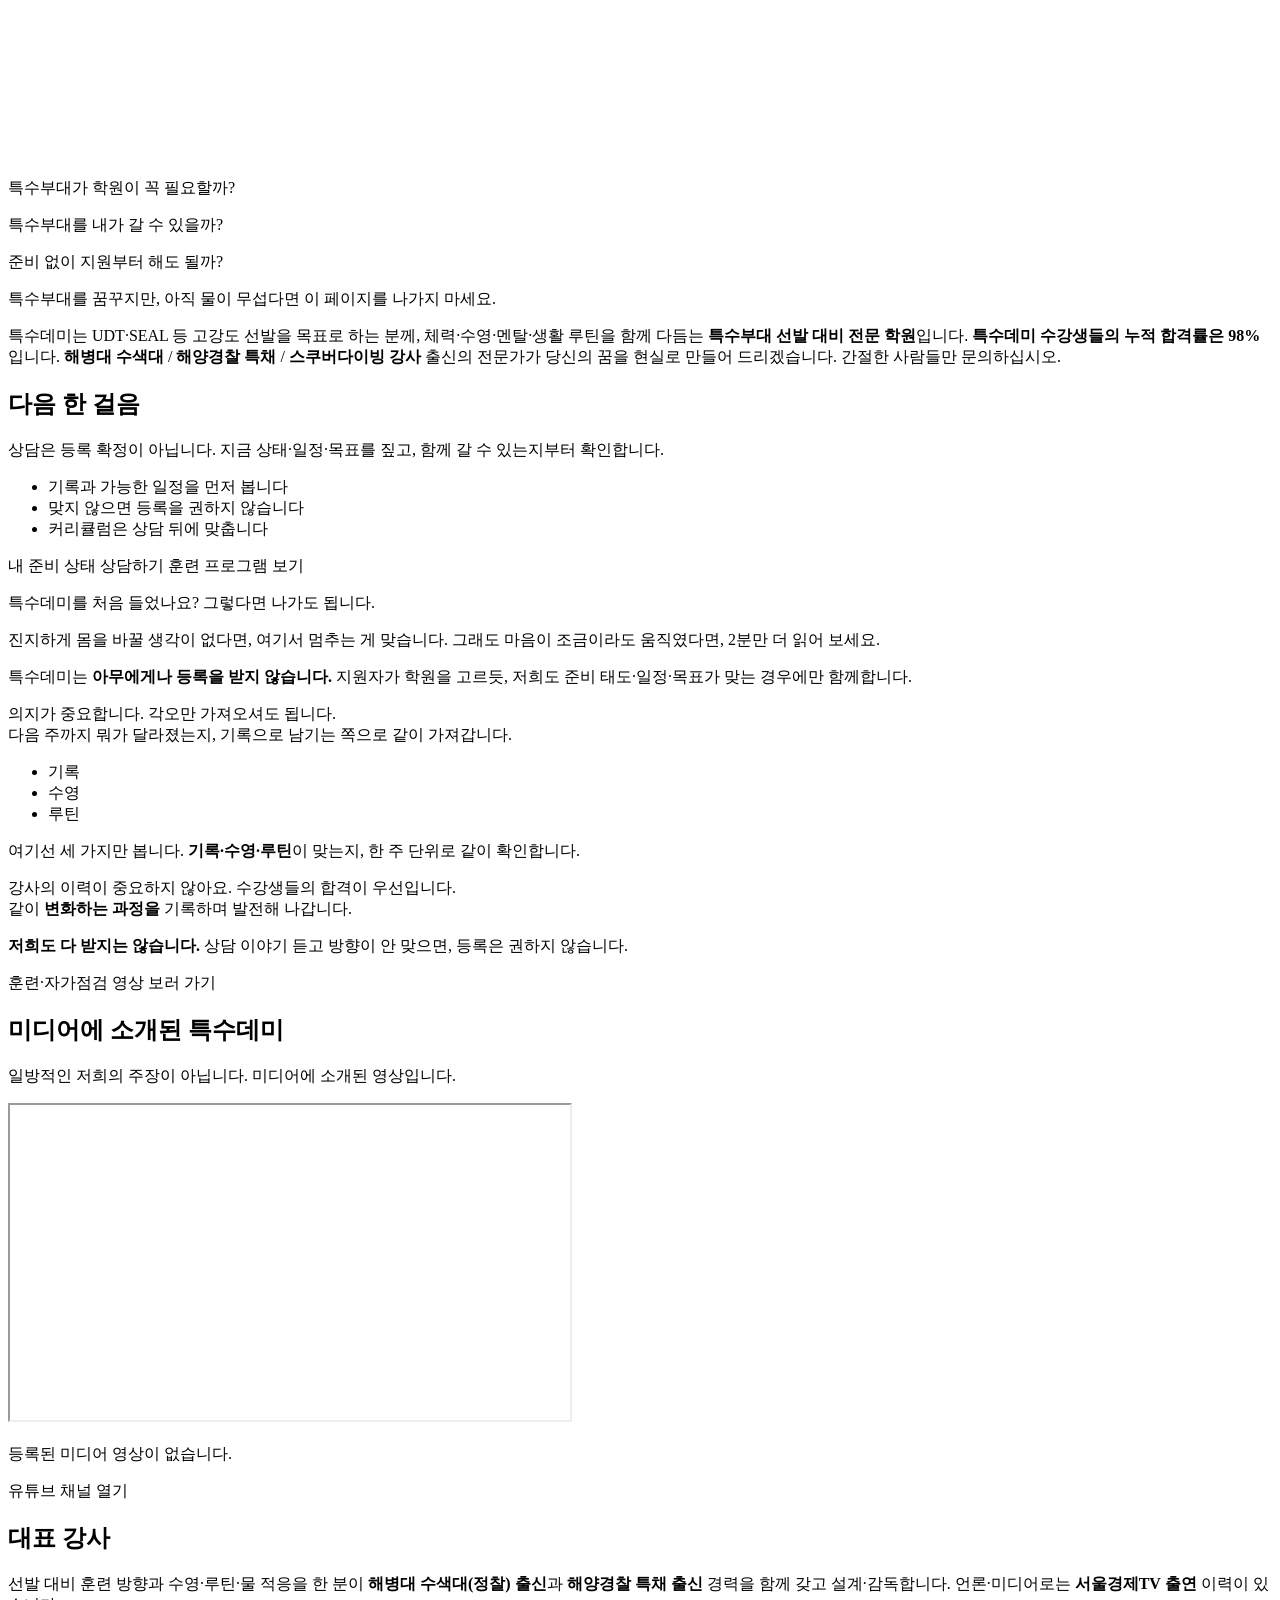
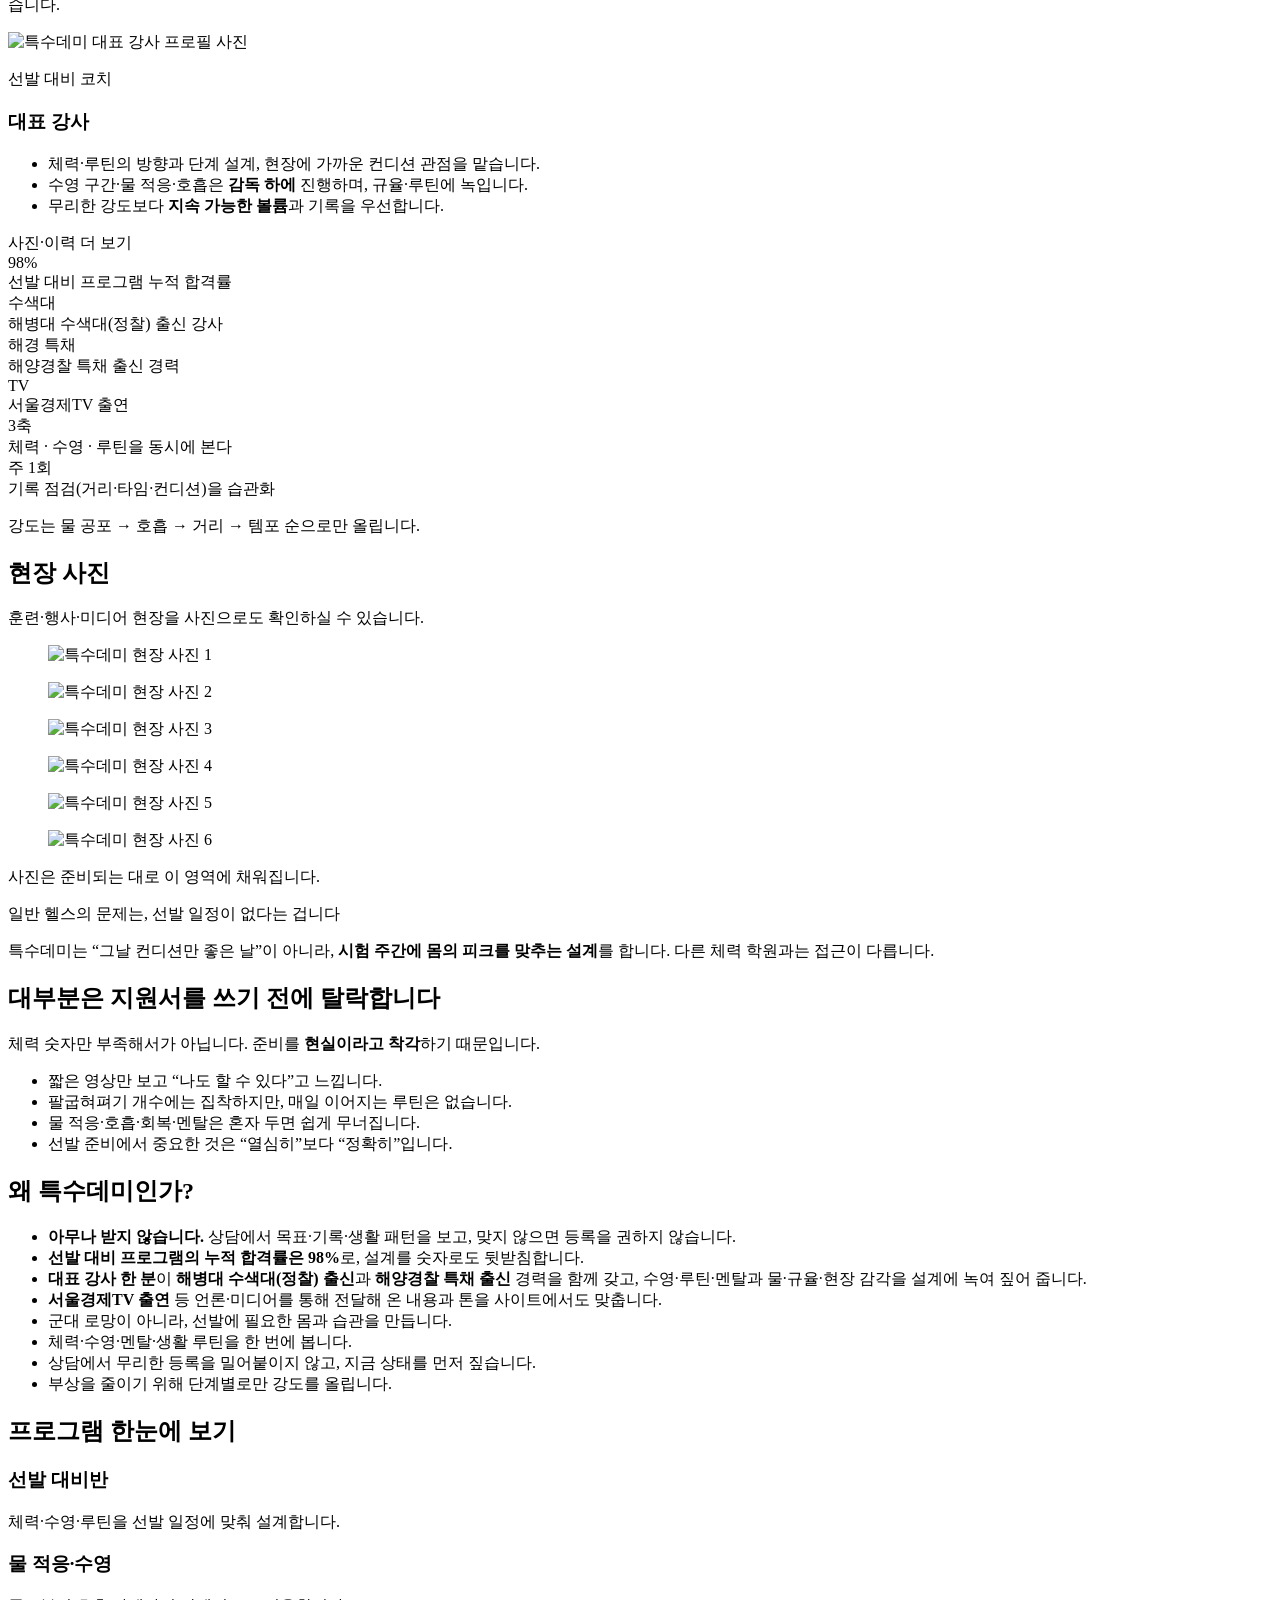
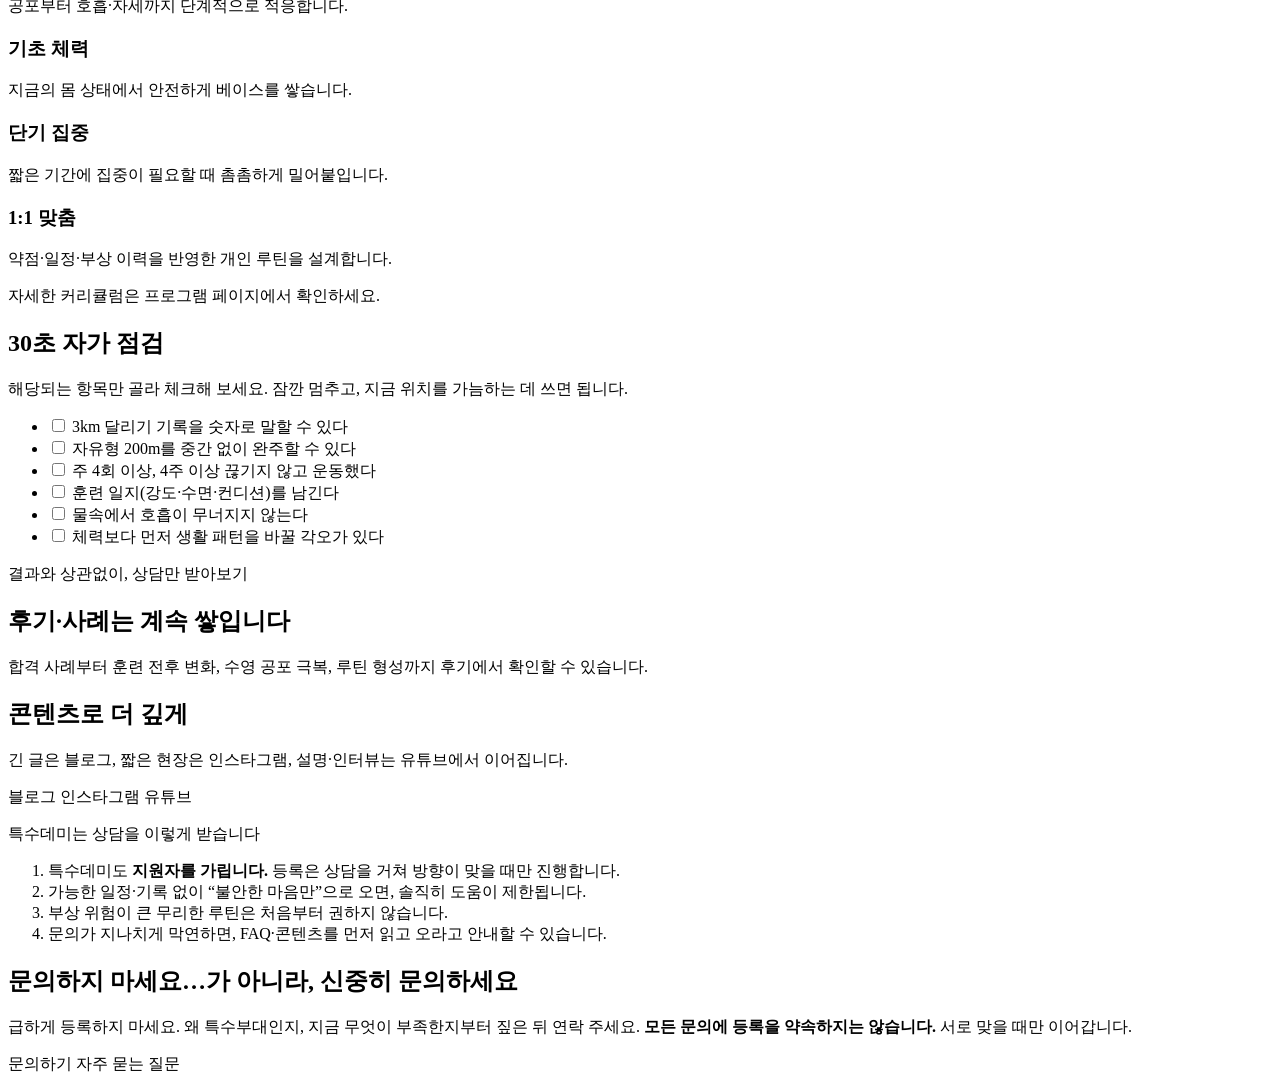
<file: src/main/resources/templates/index.html>
<!DOCTYPE html>
<html xmlns:th="http://www.thymeleaf.org" lang="ko">
<head th:replace="~{fragments/layout :: siteHead('홈')}"></head>
<body>
<header th:replace="~{fragments/layout :: siteHeader('home')}"></header>

<main class="page-home">
    <section class="hero hero-scroll">
        <div class="scroll-scrub-zone scroll-scrub-zone--hero" data-story-zone>
            <div class="scroll-scrub-sticky scroll-scrub-sticky--hero">
                <div class="hero-media-layer" aria-hidden="true">
                    <video class="hero-bg-video" muted autoplay loop playsinline disablepictureinpicture
                           aria-label="특수데미 메인 비주얼 배경 영상 (3840×2160 24fps)">
                        <source th:src="@{/video/12441801_3840_2160_24fps.mp4}" type="video/mp4"/>
                    </video>
                    <div class="hero-bg-video-scrim"></div>
                </div>
                <div class="wrap hero-scrub-content" role="region" aria-label="소개 멘트">
                    <div class="scroll-story" data-scroll-story>
                        <p class="story-slab story-slab--hook" data-story-range="0.015,0.26">특수부대가 학원이 꼭 필요할까?</p>
                        <p class="story-slab story-slab--hook" data-story-range="0.28,0.52">특수부대를 내가 갈 수 있을까?</p>
                        <p class="story-slab story-slab--hook" data-story-range="0.54,0.76">준비 없이 지원부터 해도 될까?</p>
                        <p class="story-slab story-slab--head" data-story-range="0.78,0.895">특수부대를 꿈꾸지만, 아직 물이 무섭다면 이 페이지를 나가지 마세요.</p>
                        <p class="story-slab story-slab--lead" data-story-range="0.91,0.998">
                            <span class="lead-line">특수데미는 UDT·SEAL 등 고강도 선발을 목표로 하는 분께, 체력·수영·멘탈·생활 루틴을 함께 다듬는 <strong>특수부대 선발 대비 전문 학원</strong>입니다.</span>
                            <span class="lead-line"><strong>특수데미 수강생들의 누적 합격률은 98%</strong>입니다.</span>
                            <span class="lead-line"><strong>해병대 수색대</strong> / <strong>해양경찰 특채</strong> / <strong>스쿠버다이빙 강사</strong> 출신의 전문가가 당신의 꿈을 현실로 만들어 드리겠습니다.</span>
                            <span class="lead-line">간절한 사람들만 문의하십시오.</span>
                        </p>
                    </div>
                </div>
            </div>
        </div>
    </section>

    <section class="section hero-cta-section" aria-label="상담·프로그램 바로가기">
        <div class="wrap hero-cta-inner">
            <h2 class="hero-cta-title">다음 한 걸음</h2>
            <p class="hero-cta-lead muted">상담은 등록 확정이 아닙니다. 지금 상태·일정·목표를 짚고, 함께 갈 수 있는지부터 확인합니다.</p>
            <ul class="hero-cta-pills" aria-label="상담 안내 요약">
                <li>기록과 가능한 일정을 먼저 봅니다</li>
                <li>맞지 않으면 등록을 권하지 않습니다</li>
                <li>커리큘럼은 상담 뒤에 맞춥니다</li>
            </ul>
            <div class="btn-row hero-cta-row">
                <a class="btn btn-primary" th:href="@{/contact}">내 준비 상태 상담하기</a>
                <a class="btn btn-ghost" th:href="@{/programs}">훈련 프로그램 보기</a>
            </div>
        </div>
    </section>

    <section class="section section-strip scroll-reveal">
        <div class="wrap">
            <p class="landing-gate sr-el">특수데미를 처음 들었나요? 그렇다면 나가도 됩니다.</p>
            <p class="landing-gate-sub muted sr-el">진지하게 몸을 바꿀 생각이 없다면, 여기서 멈추는 게 맞습니다. 그래도 마음이 조금이라도 움직였다면, 2분만 더 읽어 보세요.</p>
            <p class="landing-gate-note muted sr-el">특수데미는 <strong>아무에게나 등록을 받지 않습니다.</strong> 지원자가 학원을 고르듯, 저희도 준비 태도·일정·목표가 맞는 경우에만 함께합니다.</p>
        </div>
    </section>

    <section class="section section-compact-narrative">
        <div class="scroll-scrub-zone scroll-scrub-zone--compact" data-story-zone>
            <div class="wrap scroll-scrub-sticky">
                <div class="scroll-story scroll-story--compact" data-scroll-story>
                    <p class="story-slab story-slab--block-title" data-story-range="0.02,0.46">
                        <span class="compact-story-slab-inner">
                            <span class="compact-story-kicker">의지가 중요합니다.</span>
                            <span class="compact-story-headline">각오만 가져오셔도 됩니다.<br>다음 주까지 뭐가 달라졌는지, 기록으로 남기는 쪽으로 같이 가져갑니다.</span>
                        </span>
                    </p>
                    <div class="story-slab" data-story-range="0.48,0.96">
                        <div class="compact-story-slab-inner">
                            <div class="compact-story-panel">
                                <ul class="compact-story-pill-row" aria-label="특수데미 세 축">
                                    <li><i class="fa-solid fa-clipboard-list" aria-hidden="true"></i> 기록</li>
                                    <li><i class="fa-solid fa-person-swimming" aria-hidden="true"></i> 수영</li>
                                    <li><i class="fa-solid fa-calendar-week" aria-hidden="true"></i> 루틴</li>
                                </ul>
                                <p class="muted prose compact-story-prose">여기선 세 가지만 봅니다. <strong>기록·수영·루틴</strong>이 맞는지, 한 주 단위로 같이 확인합니다.</p>
                                <p class="muted prose compact-story-prose">강사의 이력이 중요하지 않아요. 수강생들의 합격이 우선입니다. <br> 같이 <strong>변화하는 과정을 </strong> 기록하며 발전해 나갑니다.</p>
                                <p class="compact-story-select muted"><strong>저희도 다 받지는 않습니다.</strong> 상담 이야기 듣고 방향이 안 맞으면, 등록은 권하지 않습니다.</p>
                            </div>
                        </div>
                    </div>
                </div>
            </div>
        </div>
    </section>

    <section class="section compact-story-actions-section" aria-label="훈련·자가점검 영상">
        <div class="wrap">
            <div class="btn-row compact-story-cta-row">
                <a class="btn btn-ghost" th:href="${links.youtubeUrl}" target="_blank" rel="noopener noreferrer">훈련·자가점검 영상 보러 가기</a>
            </div>
        </div>
    </section>

    <section class="section section-media-spotlight scroll-reveal" id="media-spotlight" aria-label="미디어 소개 영상">
        <div class="wrap">
            <h2 class="sr-el" th:text="${mediaSpotlight.sectionTitle}">미디어에 소개된 특수데미</h2>
            <p class="muted sr-el media-spotlight-lead" th:text="${mediaSpotlight.sectionLead}">일방적인 저희의 주장이 아닙니다. 미디어에 소개된 영상입니다.</p>
            <div class="media-spotlight-grid" th:if="${mediaSpotlight.videos != null and !mediaSpotlight.videos.isEmpty()}">
                <article class="media-spotlight-card sr-el"
                         th:each="v : ${mediaSpotlight.videos}"
                         th:if="${v.videoId != null and !#strings.isEmpty(v.videoId)}">
                    <div class="media-spotlight-embed">
                        <iframe width="560" height="315"
                                th:title="${#strings.isEmpty(v.title) ? '유튜브 영상' : v.title}"
                                th:src="|https://www.youtube-nocookie.com/embed/${v.videoId}|"
                                loading="lazy"
                                referrerpolicy="strict-origin-when-cross-origin"
                                allow="accelerometer; autoplay; clipboard-write; encrypted-media; gyroscope; picture-in-picture; web-share"
                                allowfullscreen></iframe>
                    </div>
                    <h3 class="media-spotlight-card__title" th:if="${v.title != null and !#strings.isEmpty(v.title)}" th:text="${v.title}"></h3>
                    <p class="muted media-spotlight-card__caption" th:if="${v.caption != null and !#strings.isEmpty(v.caption)}"
                       th:text="${v.caption}"></p>
                </article>
            </div>
            <p class="muted sr-el media-spotlight-empty"
               th:if="${mediaSpotlight.videos == null or mediaSpotlight.videos.isEmpty()}"
               th:text="${mediaSpotlight.emptyHint}">등록된 미디어 영상이 없습니다.</p>
            <div class="btn-row sr-el media-spotlight-actions">
                <a class="btn btn-ghost" th:href="${links.youtubeUrl}" target="_blank" rel="noopener noreferrer">유튜브 채널 열기</a>
            </div>
        </div>
    </section>

    <section class="section section-instructors-teaser scroll-reveal" id="instructors-teaser" aria-label="강사 소개">
        <div class="wrap">
            <h2 class="sr-el">대표 강사</h2>
            <p class="muted sr-el instructor-teaser-lead">선발 대비 훈련 방향과 수영·루틴·물 적응을 한 분이 <strong>해병대 수색대(정찰) 출신</strong>과 <strong>해양경찰 특채 출신</strong> 경력을 함께 갖고 설계·감독합니다. 언론·미디어로는 <strong>서울경제TV 출연</strong> 이력이 있습니다.</p>
            <article class="instructor-spotlight sr-el">
                <div class="instructor-spotlight__media">
                    <img th:src="@{/img/instructors/profile.jpg}" width="960" height="720"
                         alt="특수데미 대표 강사 프로필 사진" loading="lazy" decoding="async"/>
                </div>
                <div class="instructor-spotlight__body">
                    <p class="instructor-card__kicker">선발 대비 코치</p>
                    <h3 class="instructor-card__title">대표 강사</h3>
                    <ul class="instructor-card__list instructor-spotlight__list">
                        <li>체력·루틴의 방향과 단계 설계, 현장에 가까운 컨디션 관점을 맡습니다.</li>
                        <li>수영 구간·물 적응·호흡은 <strong>감독 하에</strong> 진행하며, 규율·루틴에 녹입니다.</li>
                        <li>무리한 강도보다 <strong>지속 가능한 볼륨</strong>과 기록을 우선합니다.</li>
                    </ul>
                </div>
            </article>
            <div class="btn-row instructor-teaser-actions">
                <a class="btn btn-primary sr-el" th:href="@{/instructors}">사진·이력 더 보기</a>
            </div>
        </div>
    </section>

    <section class="section section-home-stats scroll-reveal home-band-muted">
        <div class="wrap">
            <div class="stat-row" aria-label="실적·강사·미디어·훈련 설계 요약">
                <div class="stat-cell sr-el">
                    <div class="stat-value">98%</div>
                    <div class="stat-label">선발 대비 프로그램 누적 합격률</div>
                </div>
                <div class="stat-cell sr-el">
                    <div class="stat-value">수색대</div>
                    <div class="stat-label">해병대 수색대(정찰) 출신 강사</div>
                </div>
                <div class="stat-cell sr-el">
                    <div class="stat-value">해경 특채</div>
                    <div class="stat-label">해양경찰 특채 출신 경력</div>
                </div>
                <div class="stat-cell sr-el">
                    <div class="stat-value">TV</div>
                    <div class="stat-label">서울경제TV 출연</div>
                </div>
                <div class="stat-cell sr-el">
                    <div class="stat-value">3축</div>
                    <div class="stat-label">체력 · 수영 · 루틴을 동시에 본다</div>
                </div>
                <div class="stat-cell sr-el">
                    <div class="stat-value">주 1회</div>
                    <div class="stat-label">기록 점검(거리·타임·컨디션)을 습관화</div>
                </div>
            </div>
            <p class="muted sr-el stat-row-footnote">강도는 물 공포 → 호흡 → 거리 → 템포 순으로만 올립니다.</p>
        </div>
    </section>

    <section class="section section-photo-gallery scroll-reveal" id="photo-gallery" aria-label="현장 사진 갤러리">
        <div class="wrap">
            <h2 class="sr-el">현장 사진</h2>
            <p class="muted sr-el photo-gallery-lead">훈련·행사·미디어 현장을 사진으로도 확인하실 수 있습니다.</p>
            <div class="photo-gallery" role="list">
                <figure class="photo-gallery__item sr-el" role="listitem">
                    <div class="photo-gallery__frame">
                        <img th:src="@{/img/gallery/1.jpg}" width="960" height="720" alt="특수데미 현장 사진 1" loading="lazy" decoding="async"/>
                    </div>
                </figure>
                <figure class="photo-gallery__item sr-el" role="listitem">
                    <div class="photo-gallery__frame">
                        <img th:src="@{/img/gallery/2.jpg}" width="960" height="720" alt="특수데미 현장 사진 2" loading="lazy" decoding="async"/>
                    </div>
                </figure>
                <figure class="photo-gallery__item sr-el" role="listitem">
                    <div class="photo-gallery__frame">
                        <img th:src="@{/img/gallery/3.jpg}" width="960" height="720" alt="특수데미 현장 사진 3" loading="lazy" decoding="async"/>
                    </div>
                </figure>
                <figure class="photo-gallery__item sr-el" role="listitem">
                    <div class="photo-gallery__frame">
                        <img th:src="@{/img/gallery/4.jpg}" width="960" height="720" alt="특수데미 현장 사진 4" loading="lazy" decoding="async"/>
                    </div>
                </figure>
                <figure class="photo-gallery__item sr-el" role="listitem">
                    <div class="photo-gallery__frame">
                        <img th:src="@{/img/gallery/5.jpg}" width="960" height="720" alt="특수데미 현장 사진 5" loading="lazy" decoding="async"/>
                    </div>
                </figure>
                <figure class="photo-gallery__item sr-el" role="listitem">
                    <div class="photo-gallery__frame">
                        <img th:src="@{/img/gallery/6.jpg}" width="960" height="720" alt="특수데미 현장 사진 6" loading="lazy" decoding="async"/>
                    </div>
                </figure>
            </div>
            <p class="muted sr-el photo-gallery-hint">사진은 준비되는 대로 이 영역에 채워집니다.</p>
        </div>
    </section>

    <section class="section scroll-reveal home-band-surface">
        <div class="wrap prose">
            <p class="block-title sr-el">일반 헬스의 문제는, 선발 일정이 없다는 겁니다</p>
            <p class="sr-el">특수데미는 “그날 컨디션만 좋은 날”이 아니라, <strong>시험 주간에 몸의 피크를 맞추는 설계</strong>를 합니다. 다른 체력 학원과는 접근이 다릅니다.</p>
        </div>
    </section>

    <section class="section scroll-reveal home-band-muted">
        <div class="wrap prose">
            <h2 class="sr-el">대부분은 지원서를 쓰기 전에 탈락합니다</h2>
            <p class="sr-el">체력 숫자만 부족해서가 아닙니다. 준비를 <strong>현실이라고 착각</strong>하기 때문입니다.</p>
            <ul>
                <li class="sr-el">짧은 영상만 보고 “나도 할 수 있다”고 느낍니다.</li>
                <li class="sr-el">팔굽혀펴기 개수에는 집착하지만, 매일 이어지는 루틴은 없습니다.</li>
                <li class="sr-el">물 적응·호흡·회복·멘탈은 혼자 두면 쉽게 무너집니다.</li>
                <li class="sr-el">선발 준비에서 중요한 것은 “열심히”보다 “정확히”입니다.</li>
            </ul>
        </div>
    </section>

    <section class="section scroll-reveal home-band-surface">
        <div class="wrap prose">
            <h2 class="sr-el">왜 특수데미인가?</h2>
            <ul>
                <li class="sr-el"><strong>아무나 받지 않습니다.</strong> 상담에서 목표·기록·생활 패턴을 보고, 맞지 않으면 등록을 권하지 않습니다.</li>
                <li class="sr-el"><strong>선발 대비 프로그램의 누적 합격률은 98%</strong>로, 설계를 숫자로도 뒷받침합니다.</li>
                <li class="sr-el"><strong>대표 강사 한 분</strong>이 <strong>해병대 수색대(정찰) 출신</strong>과 <strong>해양경찰 특채 출신</strong> 경력을 함께 갖고, 수영·루틴·멘탈과 물·규율·현장 감각을 설계에 녹여 짚어 줍니다.</li>
                <li class="sr-el"><strong>서울경제TV 출연</strong> 등 언론·미디어를 통해 전달해 온 내용과 톤을 사이트에서도 맞춥니다.</li>
                <li class="sr-el">군대 로망이 아니라, 선발에 필요한 몸과 습관을 만듭니다.</li>
                <li class="sr-el">체력·수영·멘탈·생활 루틴을 한 번에 봅니다.</li>
                <li class="sr-el">상담에서 무리한 등록을 밀어붙이지 않고, 지금 상태를 먼저 짚습니다.</li>
                <li class="sr-el">부상을 줄이기 위해 단계별로만 강도를 올립니다.</li>
            </ul>
        </div>
    </section>

    <section class="section scroll-reveal home-band-muted">
        <div class="wrap">
            <h2 class="sr-el">프로그램 한눈에 보기</h2>
            <div class="card-grid">
                <article class="card sr-el">
                    <h3>선발 대비반</h3>
                    <p>체력·수영·루틴을 선발 일정에 맞춰 설계합니다.</p>
                </article>
                <article class="card sr-el">
                    <h3>물 적응·수영</h3>
                    <p>공포부터 호흡·자세까지 단계적으로 적응합니다.</p>
                </article>
                <article class="card sr-el">
                    <h3>기초 체력</h3>
                    <p>지금의 몸 상태에서 안전하게 베이스를 쌓습니다.</p>
                </article>
                <article class="card sr-el">
                    <h3>단기 집중</h3>
                    <p>짧은 기간에 집중이 필요할 때 촘촘하게 밀어붙입니다.</p>
                </article>
                <article class="card sr-el">
                    <h3>1:1 맞춤</h3>
                    <p>약점·일정·부상 이력을 반영한 개인 루틴을 설계합니다.</p>
                </article>
            </div>
            <p class="muted sr-el section-footnote">자세한 커리큘럼은 <a th:href="@{/programs}">프로그램</a> 페이지에서 확인하세요.</p>
        </div>
    </section>

    <section class="section scroll-reveal home-band-surface">
        <div class="wrap">
            <h2 class="sr-el">30초 자가 점검</h2>
            <p class="muted sr-el">해당되는 항목만 골라 체크해 보세요. 잠깐 멈추고, 지금 위치를 가늠하는 데 쓰면 됩니다.</p>
            <ul class="checklist" id="diag-list">
                <li class="sr-el"><label><input type="checkbox" data-diag/> 3km 달리기 기록을 숫자로 말할 수 있다</label></li>
                <li class="sr-el"><label><input type="checkbox" data-diag/> 자유형 200m를 중간 없이 완주할 수 있다</label></li>
                <li class="sr-el"><label><input type="checkbox" data-diag/> 주 4회 이상, 4주 이상 끊기지 않고 운동했다</label></li>
                <li class="sr-el"><label><input type="checkbox" data-diag/> 훈련 일지(강도·수면·컨디션)를 남긴다</label></li>
                <li class="sr-el"><label><input type="checkbox" data-diag/> 물속에서 호흡이 무너지지 않는다</label></li>
                <li class="sr-el"><label><input type="checkbox" data-diag/> 체력보다 먼저 생활 패턴을 바꿀 각오가 있다</label></li>
            </ul>
            <div class="diag-result" id="diag-result" role="status" aria-live="polite" aria-atomic="true" hidden></div>
            <div class="btn-row sr-el section-actions">
                <a class="btn btn-primary" th:href="@{/contact}">결과와 상관없이, 상담만 받아보기</a>
            </div>
        </div>
    </section>

    <section class="section scroll-reveal home-band-muted">
        <div class="wrap prose">
            <h2 class="sr-el">후기·사례는 계속 쌓입니다</h2>
            <p class="sr-el">합격 사례부터 훈련 전후 변화, 수영 공포 극복, 루틴 형성까지 <a th:href="@{/reviews}">후기</a>에서 확인할 수 있습니다.</p>
        </div>
    </section>

    <section class="section scroll-reveal home-band-surface">
        <div class="wrap prose">
            <h2 class="sr-el">콘텐츠로 더 깊게</h2>
            <p class="sr-el">긴 글은 블로그, 짧은 현장은 인스타그램, 설명·인터뷰는 유튜브에서 이어집니다.</p>
            <div class="btn-row sr-el">
                <a class="btn btn-ghost" th:href="${links.blogUrl}" target="_blank" rel="noopener noreferrer">블로그</a>
                <a class="btn btn-ghost" th:href="${links.instagramUrl}" target="_blank" rel="noopener noreferrer">인스타그램</a>
                <a class="btn btn-ghost" th:href="${links.youtubeUrl}" target="_blank" rel="noopener noreferrer">유튜브</a>
            </div>
        </div>
    </section>

    <section class="section section-strip scroll-reveal">
        <div class="wrap prose">
            <p class="block-title sr-el">특수데미는 상담을 이렇게 받습니다</p>
            <ol class="rule-list">
                <li class="sr-el">특수데미도 <strong>지원자를 가립니다.</strong> 등록은 상담을 거쳐 방향이 맞을 때만 진행합니다.</li>
                <li class="sr-el">가능한 일정·기록 없이 “불안한 마음만”으로 오면, 솔직히 도움이 제한됩니다.</li>
                <li class="sr-el">부상 위험이 큰 무리한 루틴은 처음부터 권하지 않습니다.</li>
                <li class="sr-el">문의가 지나치게 막연하면, FAQ·콘텐츠를 먼저 읽고 오라고 안내할 수 있습니다.</li>
            </ol>
        </div>
    </section>

    <section class="section scroll-reveal home-band-muted">
        <div class="wrap prose">
            <h2 class="sr-el">문의하지 마세요…가 아니라, 신중히 문의하세요</h2>
            <p class="sr-el">급하게 등록하지 마세요. 왜 특수부대인지, 지금 무엇이 부족한지부터 짚은 뒤 연락 주세요. <strong>모든 문의에 등록을 약속하지는 않습니다.</strong> 서로 맞을 때만 이어갑니다.</p>
            <div class="btn-row sr-el">
                <a class="btn btn-primary" th:href="@{/contact}">문의하기</a>
                <a class="btn btn-ghost" th:href="@{/faq}">자주 묻는 질문</a>
            </div>
        </div>
    </section>
</main>

<footer th:replace="~{fragments/layout :: siteFooter}"></footer>
<script th:src="@{/js/scroll-story.js(v=20260506g)}"></script>
<script th:src="@{/js/scroll-reveal.js(v=20260504t)}"></script>
<script>
    (function () {
        var boxes = document.querySelectorAll("[data-diag]");
        var out = document.getElementById("diag-result");
        if (!out || !boxes.length) {
            return;
        }
        function render() {
            var n = 0;
            boxes.forEach(function (b) {
                if (b.checked) {
                    n++;
                }
            });
            var text;
            if (n <= 2) {
                text = "0~2개: 기초·생활 루틴부터 점검하는 편을 권합니다. 물과 체력 베이스가 먼저입니다.";
            } else if (n <= 4) {
                text = "3~4개: 선발 일정에 맞춘 대비 루틴 설계가 필요합니다. 약점을 숫자로 남기세요.";
            } else {
                text = "5개 이상: 단기 목표와 기록 향상 전략을 함께 세우는 단계입니다. 상담 시 기록을 가져오세요.";
            }
            out.textContent = text;
            out.hidden = false;
        }
        boxes.forEach(function (b) {
            b.addEventListener("change", render);
        });
    })();
</script>
</body>
</html>
</file>
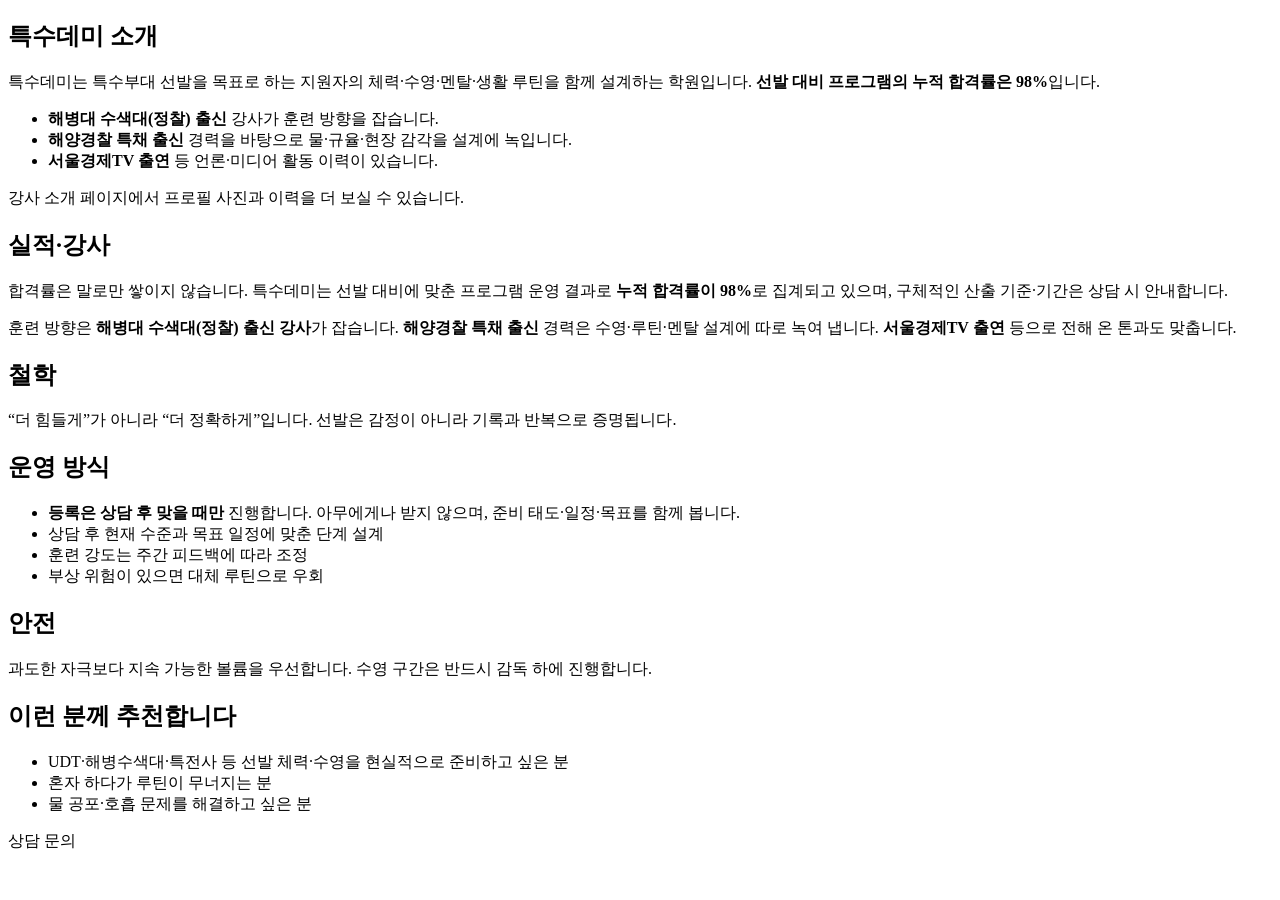
<file: src/main/resources/templates/about.html>
<!DOCTYPE html>
<html xmlns:th="http://www.thymeleaf.org" lang="ko">
<head th:replace="~{fragments/layout :: siteHead('소개')}"></head>
<body>
<header th:replace="~{fragments/layout :: siteHeader('about')}"></header>
<main>
    <section class="hero">
        <div class="wrap prose">
            <h1>특수데미 소개</h1>
            <p class="lead">특수데미는 특수부대 선발을 목표로 하는 지원자의 체력·수영·멘탈·생활 루틴을 함께 설계하는 학원입니다. <strong>선발 대비 프로그램의 누적 합격률은 98%</strong>입니다.</p>
            <ul class="instructor-cred-list muted">
                <li><strong>해병대 수색대(정찰) 출신</strong> 강사가 훈련 방향을 잡습니다.</li>
                <li><strong>해양경찰 특채 출신</strong> 경력을 바탕으로 물·규율·현장 감각을 설계에 녹입니다.</li>
                <li><strong>서울경제TV 출연</strong> 등 언론·미디어 활동 이력이 있습니다.</li>
            </ul>
            <p class="muted about-instructor-link"><a th:href="@{/instructors}">강사 소개</a> 페이지에서 프로필 사진과 이력을 더 보실 수 있습니다.</p>
        </div>
    </section>
    <section class="section">
        <div class="wrap prose">
            <h2>실적·강사</h2>
            <p>합격률은 말로만 쌓이지 않습니다. 특수데미는 선발 대비에 맞춘 프로그램 운영 결과로 <strong>누적 합격률이 98%</strong>로 집계되고 있으며, 구체적인 산출 기준·기간은 상담 시 안내합니다.</p>
            <p>훈련 방향은 <strong>해병대 수색대(정찰) 출신 강사</strong>가 잡습니다. <strong>해양경찰 특채 출신</strong> 경력은 수영·루틴·멘탈 설계에 따로 녹여 냅니다. <strong>서울경제TV 출연</strong> 등으로 전해 온 톤과도 맞춥니다.</p>
            <h2>철학</h2>
            <p>“더 힘들게”가 아니라 “더 정확하게”입니다. 선발은 감정이 아니라 기록과 반복으로 증명됩니다.</p>
            <h2>운영 방식</h2>
            <ul>
                <li><strong>등록은 상담 후 맞을 때만</strong> 진행합니다. 아무에게나 받지 않으며, 준비 태도·일정·목표를 함께 봅니다.</li>
                <li>상담 후 현재 수준과 목표 일정에 맞춘 단계 설계</li>
                <li>훈련 강도는 주간 피드백에 따라 조정</li>
                <li>부상 위험이 있으면 대체 루틴으로 우회</li>
            </ul>
            <h2>안전</h2>
            <p>과도한 자극보다 지속 가능한 볼륨을 우선합니다. 수영 구간은 반드시 감독 하에 진행합니다.</p>
            <h2>이런 분께 추천합니다</h2>
            <ul>
                <li>UDT·해병수색대·특전사 등 선발 체력·수영을 현실적으로 준비하고 싶은 분</li>
                <li>혼자 하다가 루틴이 무너지는 분</li>
                <li>물 공포·호흡 문제를 해결하고 싶은 분</li>
            </ul>
            <div class="btn-row section-actions">
                <a class="btn btn-primary" th:href="@{/contact}">상담 문의</a>
            </div>
        </div>
    </section>
</main>
<footer th:replace="~{fragments/layout :: siteFooter}"></footer>
</body>
</html>
</file>
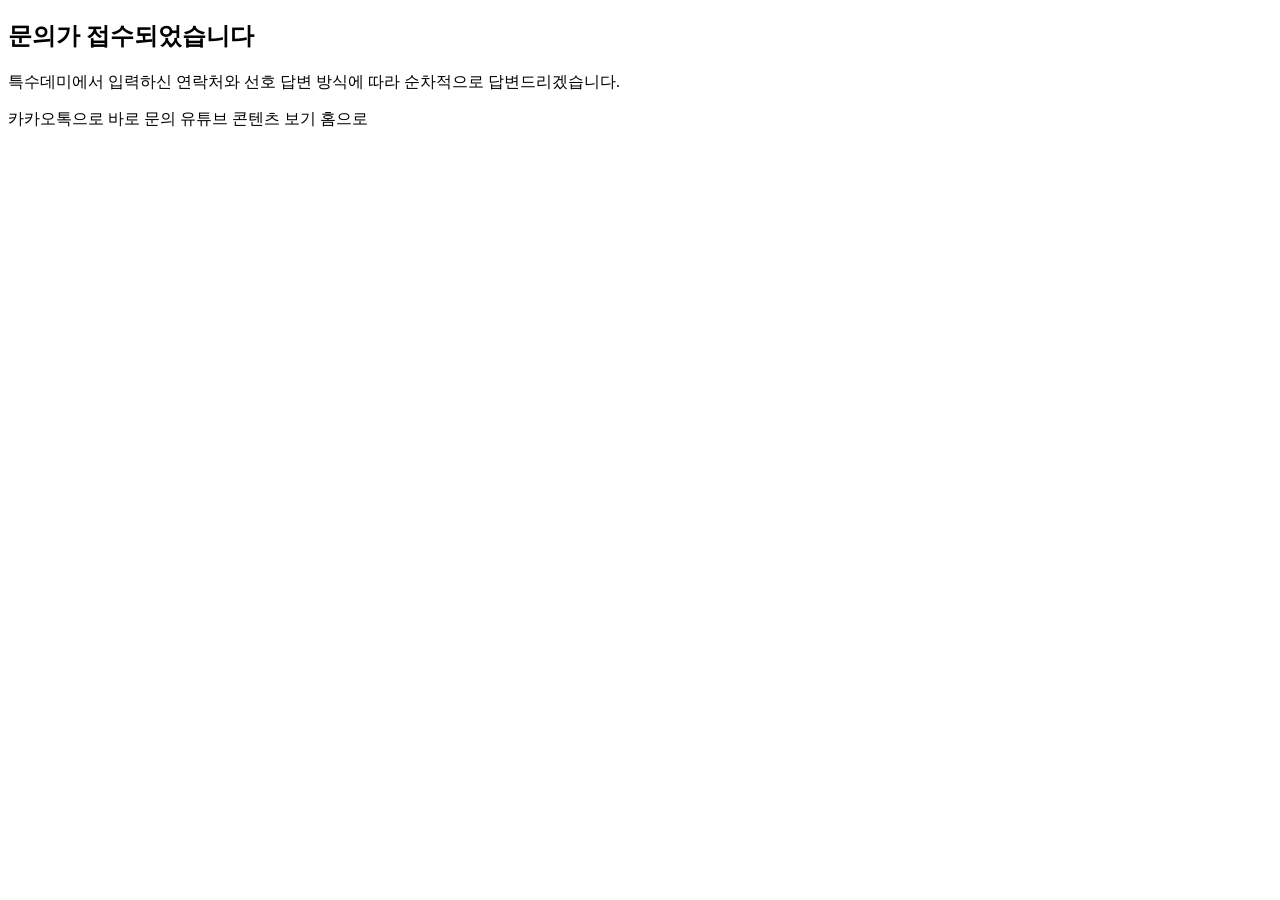
<file: src/main/resources/templates/contact-thanks.html>
<!DOCTYPE html>
<html xmlns:th="http://www.thymeleaf.org" lang="ko">
<head th:replace="~{fragments/layout :: siteHead('접수 완료')}"></head>
<body>
<header th:replace="~{fragments/layout :: siteHeader('contact')}"></header>
<main>
    <section class="hero">
        <div class="wrap prose">
            <h1>문의가 접수되었습니다</h1>
            <p class="lead">특수데미에서 입력하신 연락처와 선호 답변 방식에 따라 순차적으로 답변드리겠습니다.</p>
            <div class="btn-row">
                <a class="btn btn-primary" th:href="${links.kakaoChannelUrl}" target="_blank" rel="noopener noreferrer">카카오톡으로 바로 문의</a>
                <a class="btn btn-ghost" th:href="${links.youtubeUrl}" target="_blank" rel="noopener noreferrer">유튜브 콘텐츠 보기</a>
                <a class="btn btn-ghost" th:href="@{/}">홈으로</a>
            </div>
        </div>
    </section>
</main>
<footer th:replace="~{fragments/layout :: siteFooter}"></footer>
</body>
</html>
</file>
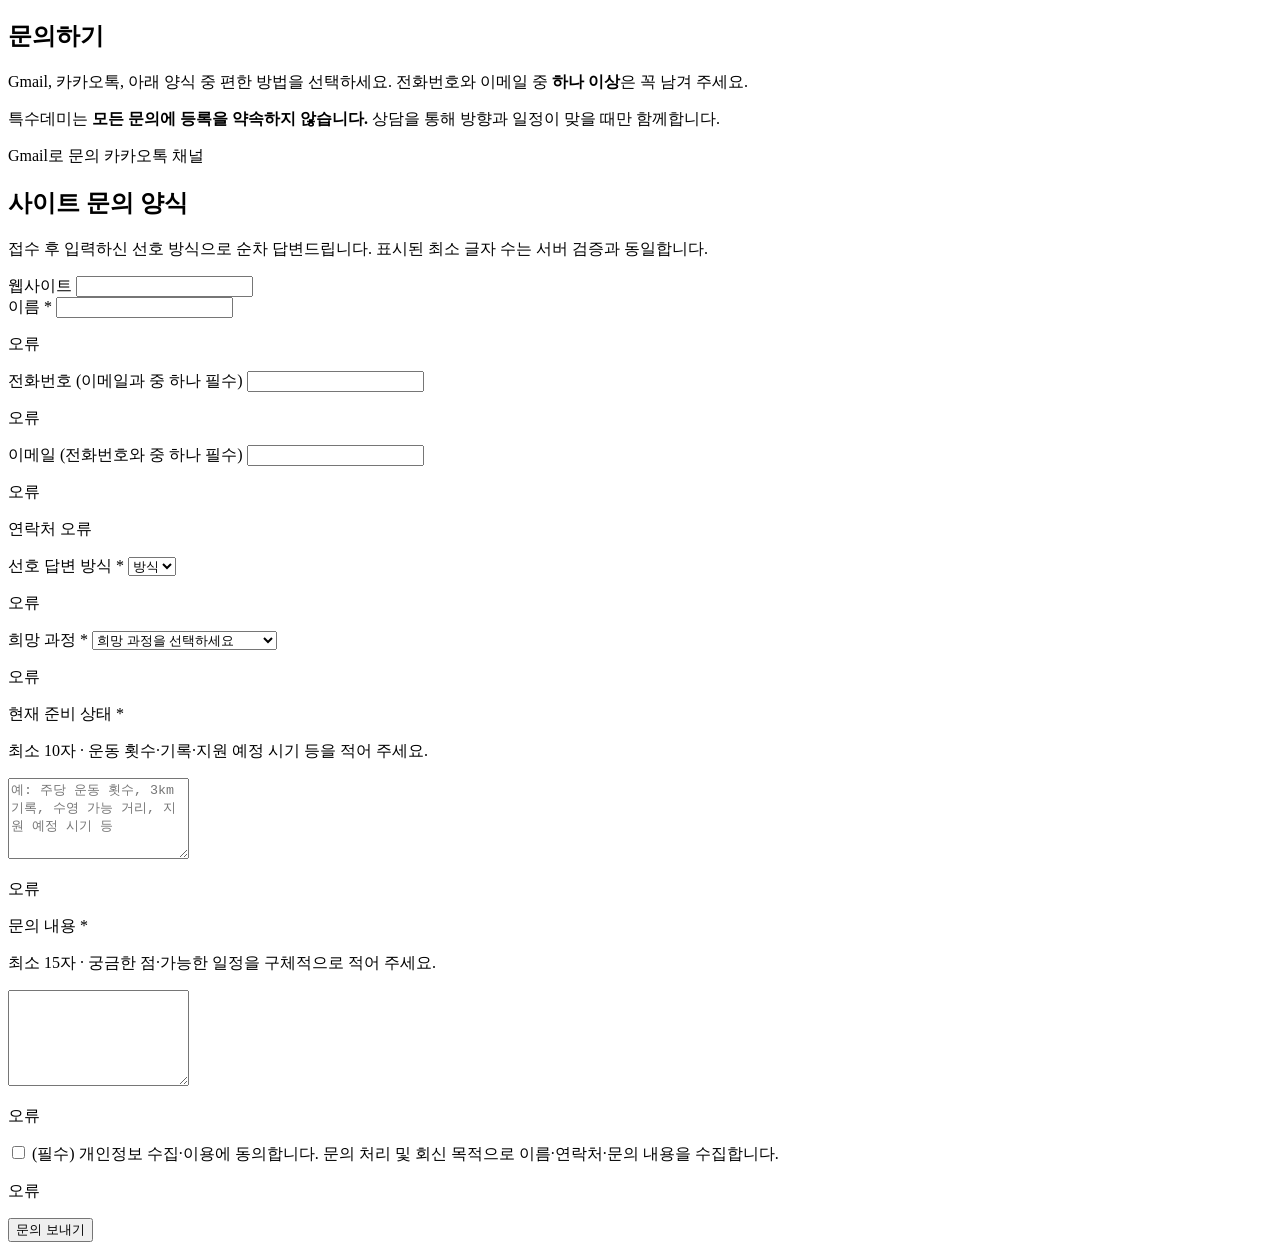
<file: src/main/resources/templates/contact.html>
<!DOCTYPE html>
<html xmlns:th="http://www.thymeleaf.org" lang="ko">
<head th:replace="~{fragments/layout :: siteHead('문의하기')}"></head>
<body>
<header th:replace="~{fragments/layout :: siteHeader('contact')}"></header>
<main>
    <section class="hero">
        <div class="wrap prose">
            <h1>문의하기</h1>
            <p class="lead">Gmail, 카카오톡, 아래 양식 중 편한 방법을 선택하세요. 전화번호와 이메일 중 <strong>하나 이상</strong>은 꼭 남겨 주세요.</p>
            <p class="lead lead-follow muted">특수데미는 <strong>모든 문의에 등록을 약속하지 않습니다.</strong> 상담을 통해 방향과 일정이 맞을 때만 함께합니다.</p>
            <div class="btn-row">
                <a class="btn btn-primary" th:href="|mailto:${links.contactEmail}|" target="_blank" rel="noopener noreferrer">Gmail로 문의</a>
                <a class="btn btn-ghost" th:href="${links.kakaoChannelUrl}" target="_blank" rel="noopener noreferrer">카카오톡 채널</a>
            </div>
        </div>
    </section>
    <section class="section section-contact-form">
        <div class="wrap">
            <h2>사이트 문의 양식</h2>
            <p class="muted">접수 후 입력하신 선호 방식으로 순차 답변드립니다. 표시된 최소 글자 수는 서버 검증과 동일합니다.</p>
            <form class="form" th:action="@{/contact}" th:object="${inquiryForm}" method="post">
                <input type="hidden" th:name="${_csrf.parameterName}" th:value="${_csrf.token}"/>
                <div class="hp" aria-hidden="true">
                    <label for="_trap">웹사이트</label>
                    <input id="_trap" name="_trap" type="text" tabindex="-1" autocomplete="off"/>
                </div>
                <label for="name">이름 <span class="muted">*</span></label>
                <input id="name" type="text" th:field="*{name}" maxlength="100" minlength="2" autocomplete="name" required
                       th:classappend="${#fields.hasErrors('name')} ? 'field-invalid'"
                       th:attr="aria-invalid=${#fields.hasErrors('name')}"/>
                <p class="error" id="err-name" th:if="${#fields.hasErrors('name')}" th:errors="*{name}">오류</p>

                <label for="phone">전화번호 <span class="form-label-hint muted">(이메일과 중 하나 필수)</span></label>
                <input id="phone" type="tel" th:field="*{phone}" maxlength="30" autocomplete="tel" inputmode="tel"
                       pattern="[0-9+\-\s()]{8,30}"
                       title="숫자·하이픈·공백·+·()만, 8자 이상"
                       th:classappend="${#fields.hasErrors('phone')} ? 'field-invalid'"
                       th:attr="aria-invalid=${#fields.hasErrors('phone')}"/>
                <p class="error" id="err-phone" th:if="${#fields.hasErrors('phone')}" th:errors="*{phone}">오류</p>

                <label for="email">이메일 <span class="form-label-hint muted">(전화번호와 중 하나 필수)</span></label>
                <input id="email" type="email" th:field="*{email}" maxlength="200" autocomplete="email"
                       th:classappend="${#fields.hasErrors('email')} ? 'field-invalid'"
                       th:attr="aria-invalid=${#fields.hasErrors('email')}"/>
                <p class="error" id="err-email" th:if="${#fields.hasErrors('email')}" th:errors="*{email}">오류</p>

                <p class="error" id="err-contact" th:if="${#fields.hasErrors('phoneOrEmailPresent')}" th:errors="*{phoneOrEmailPresent}">연락처 오류</p>

                <label for="preferredContact">선호 답변 방식 <span class="muted">*</span></label>
                <select id="preferredContact" th:field="*{preferredContact}" required
                        th:classappend="${#fields.hasErrors('preferredContact')} ? 'field-invalid'"
                        th:attr="aria-invalid=${#fields.hasErrors('preferredContact')}">
                    <option th:each="pc : ${preferredContacts}" th:value="${pc}" th:text="${pc.label}">방식</option>
                </select>
                <p class="error" id="err-preferred" th:if="${#fields.hasErrors('preferredContact')}" th:errors="*{preferredContact}">오류</p>

                <label for="program">희망 과정 <span class="muted">*</span></label>
                <select id="program" th:field="*{program}" required
                        th:classappend="${#fields.hasErrors('program')} ? 'field-invalid'"
                        th:attr="aria-invalid=${#fields.hasErrors('program')}">
                    <option value="">희망 과정을 선택하세요</option>
                    <option value="UDT/특수부대 선발 대비반">UDT / 특수부대 선발 대비반</option>
                    <option value="수영 및 입영 대비반">수영 및 입영 대비반</option>
                    <option value="체력 기초반">체력 기초반</option>
                    <option value="단기 집중반">단기 집중반</option>
                    <option value="1:1 상담 및 맞춤 루틴">1:1 상담 및 맞춤 루틴</option>
                    <option value="기타/잘 모르겠음">기타 / 잘 모르겠음</option>
                </select>
                <p class="error" id="err-program" th:if="${#fields.hasErrors('program')}" th:errors="*{program}">오류</p>

                <label for="preparationStatus">현재 준비 상태 <span class="muted">*</span></label>
                <p class="form-hint muted" id="hint-prep">최소 10자 · 운동 횟수·기록·지원 예정 시기 등을 적어 주세요.</p>
                <textarea id="preparationStatus" th:field="*{preparationStatus}" maxlength="4000" minlength="10" rows="5"
                          placeholder="예: 주당 운동 횟수, 3km 기록, 수영 가능 거리, 지원 예정 시기 등"
                          required aria-describedby="hint-prep"
                          th:classappend="${#fields.hasErrors('preparationStatus')} ? 'field-invalid'"
                          th:attr="aria-invalid=${#fields.hasErrors('preparationStatus')}"></textarea>
                <p class="error" id="err-prep" th:if="${#fields.hasErrors('preparationStatus')}" th:errors="*{preparationStatus}">오류</p>

                <label for="message">문의 내용 <span class="muted">*</span></label>
                <p class="form-hint muted" id="hint-msg">최소 15자 · 궁금한 점·가능한 일정을 구체적으로 적어 주세요.</p>
                <textarea id="message" th:field="*{message}" maxlength="8000" minlength="15" rows="6" required
                          aria-describedby="hint-msg"
                          th:classappend="${#fields.hasErrors('message')} ? 'field-invalid'"
                          th:attr="aria-invalid=${#fields.hasErrors('message')}"></textarea>
                <p class="error" id="err-msg" th:if="${#fields.hasErrors('message')}" th:errors="*{message}">오류</p>

                <label class="form-checkbox-label" th:classappend="${#fields.hasErrors('privacyAgreed')} ? 'form-checkbox-label--invalid'">
                    <input type="checkbox" th:field="*{privacyAgreed}" th:attr="aria-invalid=${#fields.hasErrors('privacyAgreed')}"/>
                    <span>(필수) 개인정보 수집·이용에 동의합니다. 문의 처리 및 회신 목적으로 이름·연락처·문의 내용을 수집합니다.</span>
                </label>
                <p class="error" id="err-privacy" th:if="${#fields.hasErrors('privacyAgreed')}" th:errors="*{privacyAgreed}">오류</p>

                <div class="btn-row form-actions">
                    <button class="btn btn-primary" type="submit">문의 보내기</button>
                </div>
            </form>
        </div>
    </section>
</main>
<footer th:replace="~{fragments/layout :: siteFooter}"></footer>
</body>
</html>
</file>
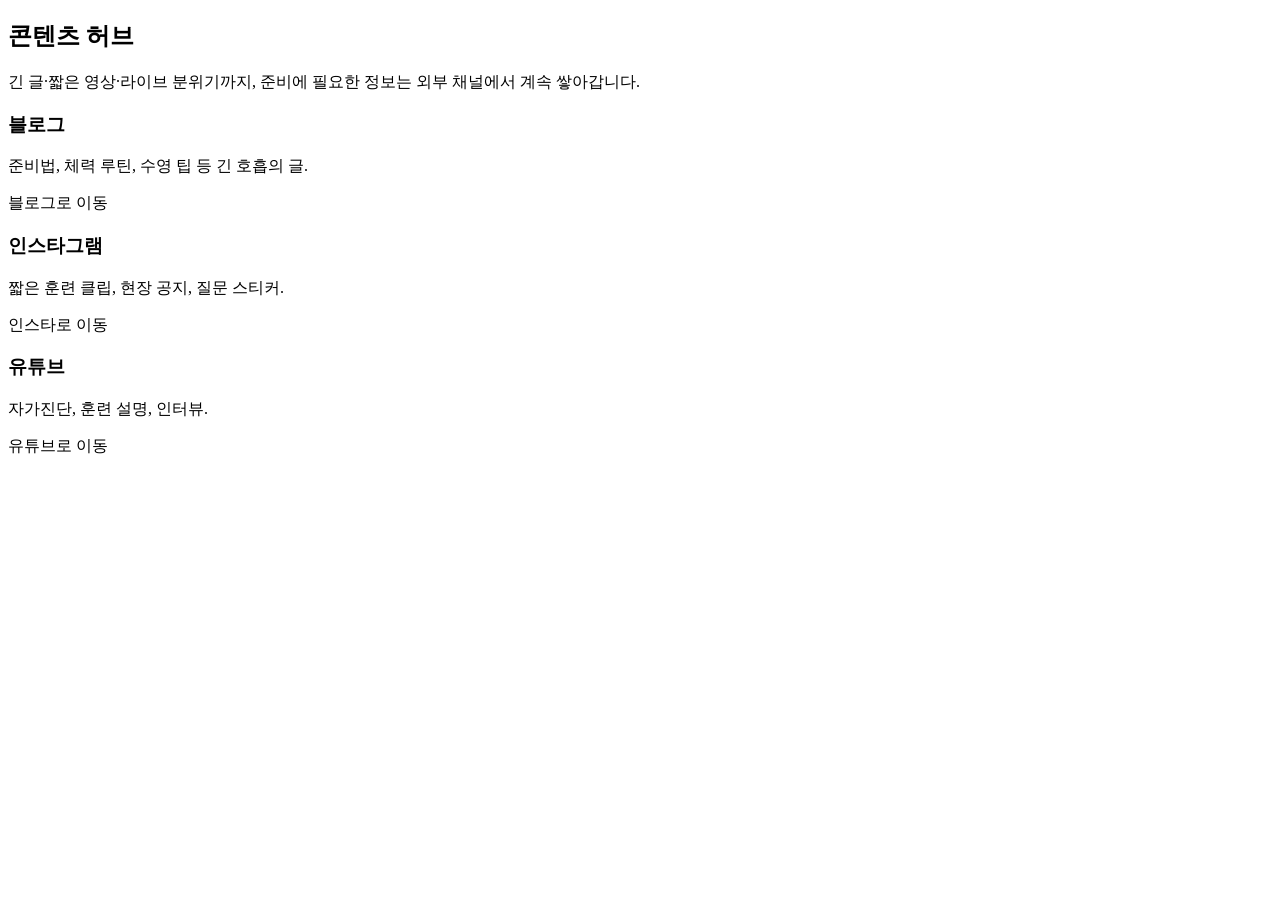
<file: src/main/resources/templates/contents.html>
<!DOCTYPE html>
<html xmlns:th="http://www.thymeleaf.org" lang="ko">
<head th:replace="~{fragments/layout :: siteHead('콘텐츠')}"></head>
<body>
<header th:replace="~{fragments/layout :: siteHeader('contents')}"></header>
<main>
    <section class="hero">
        <div class="wrap prose">
            <h1>콘텐츠 허브</h1>
            <p class="lead">긴 글·짧은 영상·라이브 분위기까지, 준비에 필요한 정보는 외부 채널에서 계속 쌓아갑니다.</p>
        </div>
    </section>
    <section class="section">
        <div class="wrap">
            <div class="card-grid">
                <article class="card prose">
                    <h3>블로그</h3>
                    <p>준비법, 체력 루틴, 수영 팁 등 긴 호흡의 글.</p>
                    <p><a class="btn btn-ghost" th:href="${links.blogUrl}" target="_blank" rel="noopener noreferrer">블로그로 이동</a></p>
                </article>
                <article class="card prose">
                    <h3>인스타그램</h3>
                    <p>짧은 훈련 클립, 현장 공지, 질문 스티커.</p>
                    <p><a class="btn btn-ghost" th:href="${links.instagramUrl}" target="_blank" rel="noopener noreferrer">인스타로 이동</a></p>
                </article>
                <article class="card prose">
                    <h3>유튜브</h3>
                    <p>자가진단, 훈련 설명, 인터뷰.</p>
                    <p><a class="btn btn-ghost" th:href="${links.youtubeUrl}" target="_blank" rel="noopener noreferrer">유튜브로 이동</a></p>
                </article>
            </div>
        </div>
    </section>
</main>
<footer th:replace="~{fragments/layout :: siteFooter}"></footer>
</body>
</html>
</file>
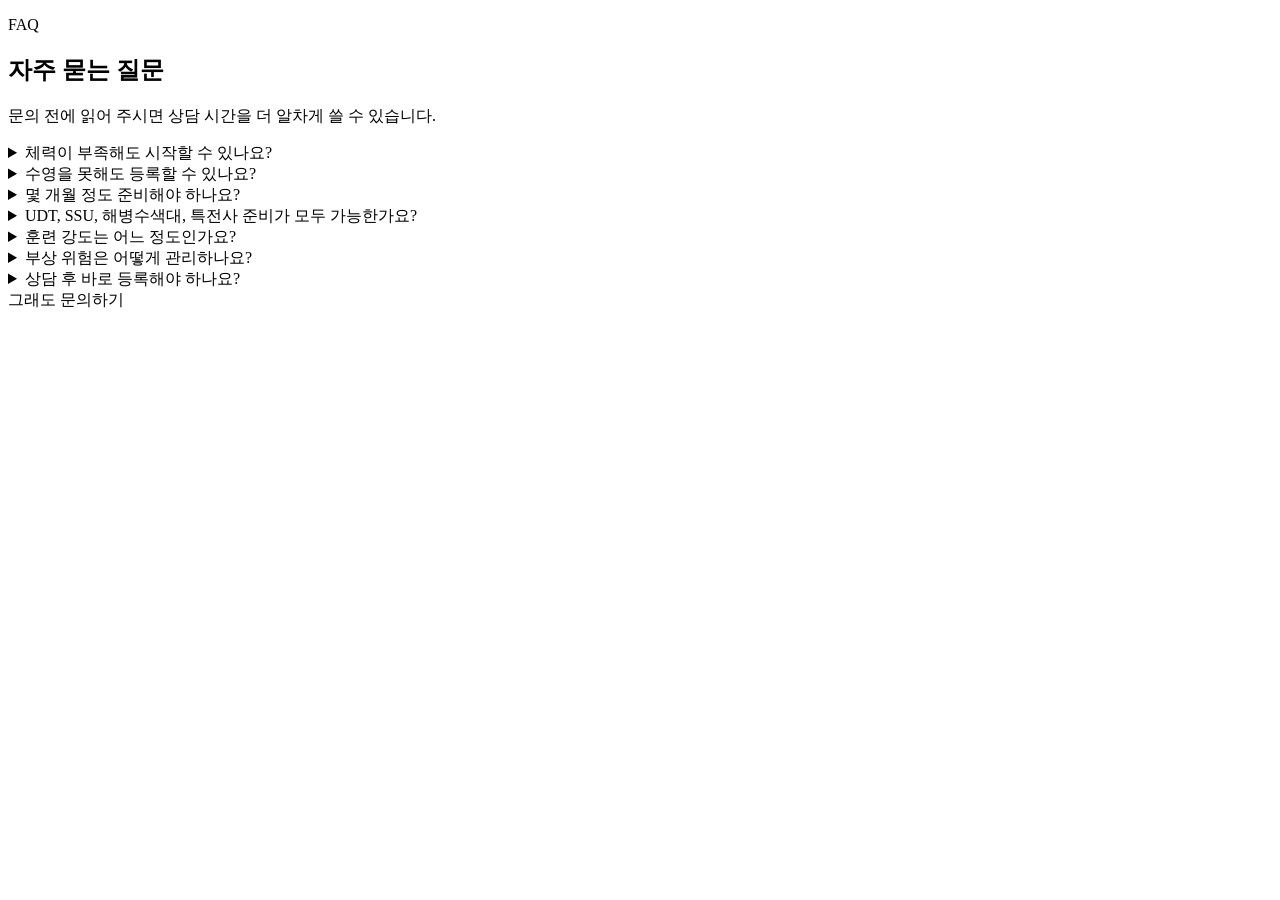
<file: src/main/resources/templates/faq.html>
<!DOCTYPE html>
<html xmlns:th="http://www.thymeleaf.org" lang="ko">
<head th:replace="~{fragments/layout :: siteHead('FAQ')}"></head>
<body>
<header th:replace="~{fragments/layout :: siteHeader('faq')}"></header>
<main>
    <section class="hero faq-hero">
        <div class="wrap faq-hero-inner">
            <p class="faq-hero-kicker">FAQ</p>
            <h1>자주 묻는 질문</h1>
            <p class="lead muted faq-hero-lead">문의 전에 읽어 주시면 상담 시간을 더 알차게 쓸 수 있습니다.</p>
        </div>
    </section>
    <section class="section faq-section">
        <div class="wrap">
            <div class="faq-list" role="list">
                <details class="faq-item" role="listitem">
                    <summary class="faq-item__summary">체력이 부족해도 시작할 수 있나요?</summary>
                    <div class="faq-item__body">
                        <p>가능합니다. 대신 “언제까지 어떤 기록을 만들지”를 먼저 정합니다. 기초반에서 볼륨을 쌓은 뒤 선발 대비로 넘어가는 경우가 많습니다.</p>
                    </div>
                </details>
                <details class="faq-item" role="listitem">
                    <summary class="faq-item__summary">수영을 못해도 등록할 수 있나요?</summary>
                    <div class="faq-item__body">
                        <p>가능합니다. 물 적응부터 호흡·자세 순으로 단계를 나눕니다. 공포가 크다면 일정을 더 보수적으로 잡습니다.</p>
                    </div>
                </details>
                <details class="faq-item" role="listitem">
                    <summary class="faq-item__summary">몇 개월 정도 준비해야 하나요?</summary>
                    <div class="faq-item__body">
                        <p>현재 기록·목표 부대·지원 시기에 따라 다릅니다. 상담에서 주간 가능 횟수를 기준으로 최소 기간을 제안합니다.</p>
                    </div>
                </details>
                <details class="faq-item" role="listitem">
                    <summary class="faq-item__summary">UDT, SSU, 해병수색대, 특전사 준비가 모두 가능한가요?</summary>
                    <div class="faq-item__body">
                        <p>체력·수영·루틴의 큰 축은 공통이며, 세부 검정 항목에 맞춰 보강을 조정합니다.</p>
                    </div>
                </details>
                <details class="faq-item" role="listitem">
                    <summary class="faq-item__summary">훈련 강도는 어느 정도인가요?</summary>
                    <div class="faq-item__body">
                        <p>“매일 지치게”가 아니라 “매일 지속 가능하게”를 우선합니다. 그래야 시험 주간에 피크를 올릴 수 있습니다.</p>
                    </div>
                </details>
                <details class="faq-item" role="listitem">
                    <summary class="faq-item__summary">부상 위험은 어떻게 관리하나요?</summary>
                    <div class="faq-item__body">
                        <p>통증·수면·주간 볼륨을 함께 봅니다. 필요 시 대체 동작과 회복 세션으로 전환합니다.</p>
                    </div>
                </details>
                <details class="faq-item" role="listitem">
                    <summary class="faq-item__summary">상담 후 바로 등록해야 하나요?</summary>
                    <div class="faq-item__body">
                        <p>아닙니다. 일정과 몸 상태를 고려해 결정하세요.</p>
                    </div>
                </details>
            </div>
            <div class="btn-row section-actions faq-cta">
                <a class="btn btn-primary" th:href="@{/contact}">그래도 문의하기</a>
            </div>
        </div>
    </section>
</main>
<footer th:replace="~{fragments/layout :: siteFooter}"></footer>
</body>
</html>
</file>
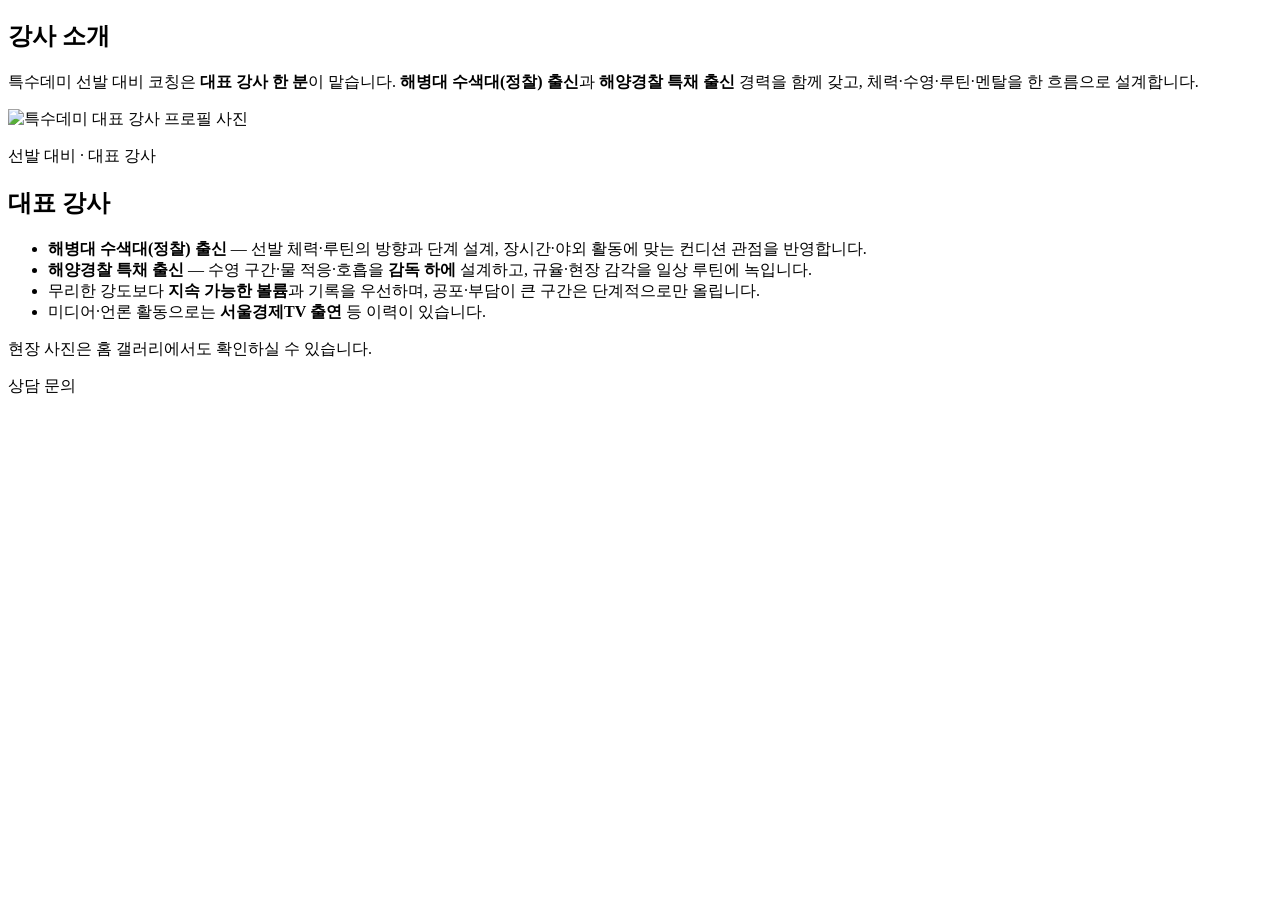
<file: src/main/resources/templates/instructors.html>
<!DOCTYPE html>
<html xmlns:th="http://www.thymeleaf.org" lang="ko">
<head th:replace="~{fragments/layout :: siteHead('강사 소개')}"></head>
<body>
<header th:replace="~{fragments/layout :: siteHeader('instructors')}"></header>
<main>
    <section class="hero">
        <div class="wrap prose">
            <h1>강사 소개</h1>
            <p class="lead">특수데미 선발 대비 코칭은 <strong>대표 강사 한 분</strong>이 맡습니다. <strong>해병대 수색대(정찰) 출신</strong>과 <strong>해양경찰 특채 출신</strong> 경력을 함께 갖고, 체력·수영·루틴·멘탈을 한 흐름으로 설계합니다.</p>
        </div>
    </section>
    <section class="section">
        <div class="wrap wrap--instructor-profile">
            <article class="instructor-spotlight instructor-spotlight--page sr-el">
                <div class="instructor-spotlight__media">
                    <img th:src="@{/img/instructors/profile.jpg}" width="960" height="720"
                         alt="특수데미 대표 강사 프로필 사진" loading="lazy" decoding="async"/>
                </div>
                <div class="instructor-spotlight__body">
                    <p class="instructor-card__kicker">선발 대비 · 대표 강사</p>
                    <h2 class="instructor-card__title instructor-spotlight__title">대표 강사</h2>
                    <ul class="instructor-card__list instructor-spotlight__list">
                        <li><strong>해병대 수색대(정찰) 출신</strong> — 선발 체력·루틴의 방향과 단계 설계, 장시간·야외 활동에 맞는 컨디션 관점을 반영합니다.</li>
                        <li><strong>해양경찰 특채 출신</strong> — 수영 구간·물 적응·호흡을 <strong>감독 하에</strong> 설계하고, 규율·현장 감각을 일상 루틴에 녹입니다.</li>
                        <li>무리한 강도보다 <strong>지속 가능한 볼륨</strong>과 기록을 우선하며, 공포·부담이 큰 구간은 단계적으로만 올립니다.</li>
                        <li>미디어·언론 활동으로는 <strong>서울경제TV 출연</strong> 등 이력이 있습니다.</li>
                    </ul>
                    <p class="muted instructor-spotlight__note">현장 사진은 <a th:href="${homeGalleryUrl}">홈 갤러리</a>에서도 확인하실 수 있습니다.</p>
                </div>
            </article>
            <div class="btn-row section-actions">
                <a class="btn btn-primary" th:href="@{/contact}">상담 문의</a>
            </div>
        </div>
    </section>
</main>
<footer th:replace="~{fragments/layout :: siteFooter}"></footer>
</body>
</html>
</file>
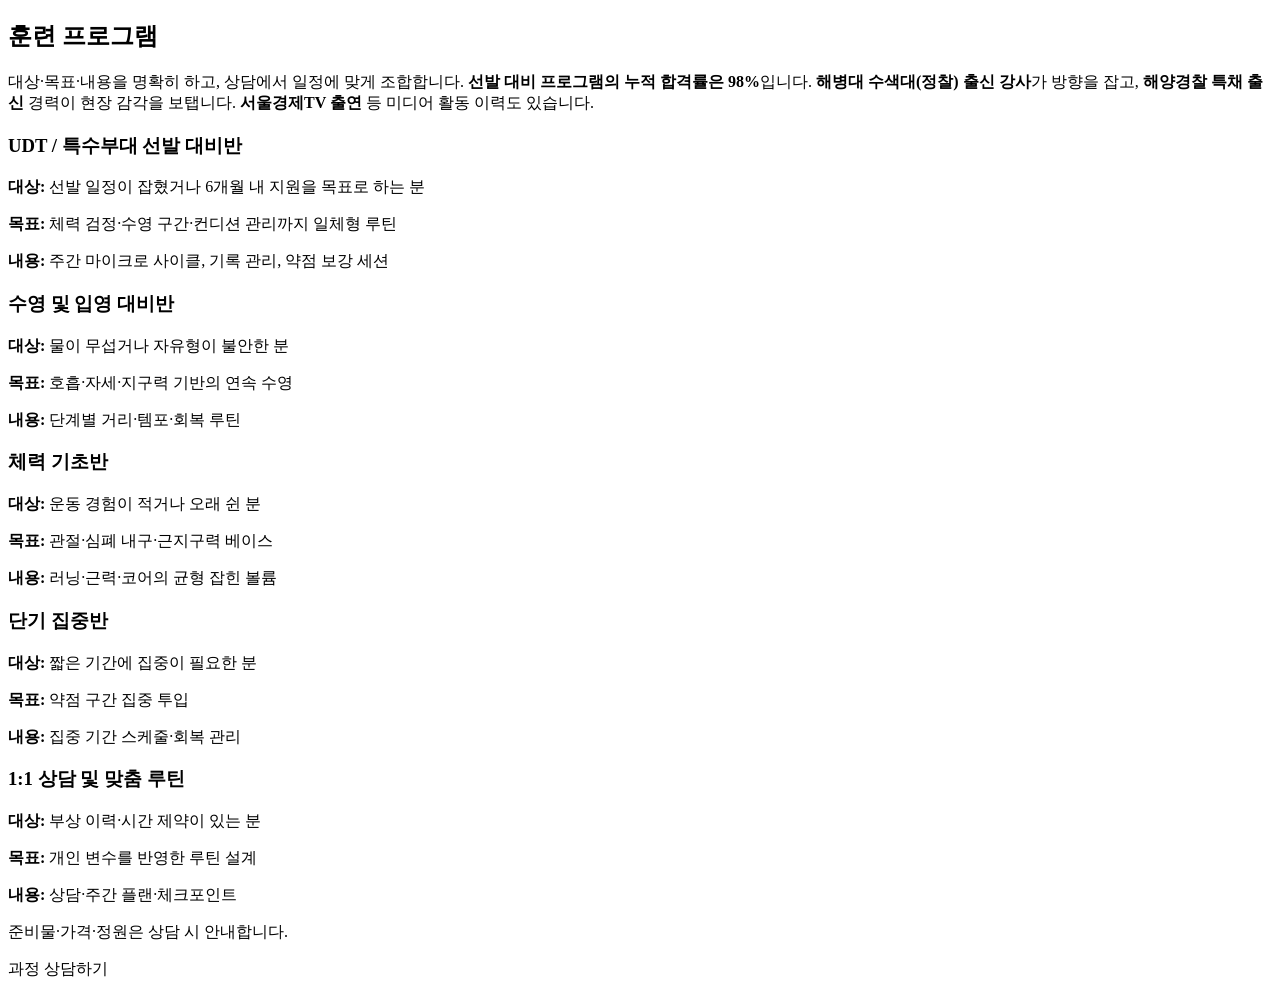
<file: src/main/resources/templates/programs.html>
<!DOCTYPE html>
<html xmlns:th="http://www.thymeleaf.org" lang="ko">
<head th:replace="~{fragments/layout :: siteHead('프로그램')}"></head>
<body>
<header th:replace="~{fragments/layout :: siteHeader('programs')}"></header>
<main>
    <section class="hero">
        <div class="wrap">
            <h1>훈련 프로그램</h1>
            <p class="lead muted">대상·목표·내용을 명확히 하고, 상담에서 일정에 맞게 조합합니다. <strong>선발 대비 프로그램의 누적 합격률은 98%</strong>입니다. <strong>해병대 수색대(정찰) 출신 강사</strong>가 방향을 잡고, <strong>해양경찰 특채 출신</strong> 경력이 현장 감각을 보탭니다. <strong>서울경제TV 출연</strong> 등 미디어 활동 이력도 있습니다.</p>
        </div>
    </section>
    <section class="section">
        <div class="wrap">
            <div class="card-grid">
                <article class="card prose">
                    <h3>UDT / 특수부대 선발 대비반</h3>
                    <p><strong>대상:</strong> 선발 일정이 잡혔거나 6개월 내 지원을 목표로 하는 분</p>
                    <p><strong>목표:</strong> 체력 검정·수영 구간·컨디션 관리까지 일체형 루틴</p>
                    <p><strong>내용:</strong> 주간 마이크로 사이클, 기록 관리, 약점 보강 세션</p>
                </article>
                <article class="card prose">
                    <h3>수영 및 입영 대비반</h3>
                    <p><strong>대상:</strong> 물이 무섭거나 자유형이 불안한 분</p>
                    <p><strong>목표:</strong> 호흡·자세·지구력 기반의 연속 수영</p>
                    <p><strong>내용:</strong> 단계별 거리·템포·회복 루틴</p>
                </article>
                <article class="card prose">
                    <h3>체력 기초반</h3>
                    <p><strong>대상:</strong> 운동 경험이 적거나 오래 쉰 분</p>
                    <p><strong>목표:</strong> 관절·심폐 내구·근지구력 베이스</p>
                    <p><strong>내용:</strong> 러닝·근력·코어의 균형 잡힌 볼륨</p>
                </article>
                <article class="card prose">
                    <h3>단기 집중반</h3>
                    <p><strong>대상:</strong> 짧은 기간에 집중이 필요한 분</p>
                    <p><strong>목표:</strong> 약점 구간 집중 투입</p>
                    <p><strong>내용:</strong> 집중 기간 스케줄·회복 관리</p>
                </article>
                <article class="card prose">
                    <h3>1:1 상담 및 맞춤 루틴</h3>
                    <p><strong>대상:</strong> 부상 이력·시간 제약이 있는 분</p>
                    <p><strong>목표:</strong> 개인 변수를 반영한 루틴 설계</p>
                    <p><strong>내용:</strong> 상담·주간 플랜·체크포인트</p>
                </article>
            </div>
            <p class="muted section-note">준비물·가격·정원은 상담 시 안내합니다.</p>
            <div class="btn-row section-actions">
                <a class="btn btn-primary" th:href="@{/contact}">과정 상담하기</a>
            </div>
        </div>
    </section>
</main>
<footer th:replace="~{fragments/layout :: siteFooter}"></footer>
</body>
</html>
</file>
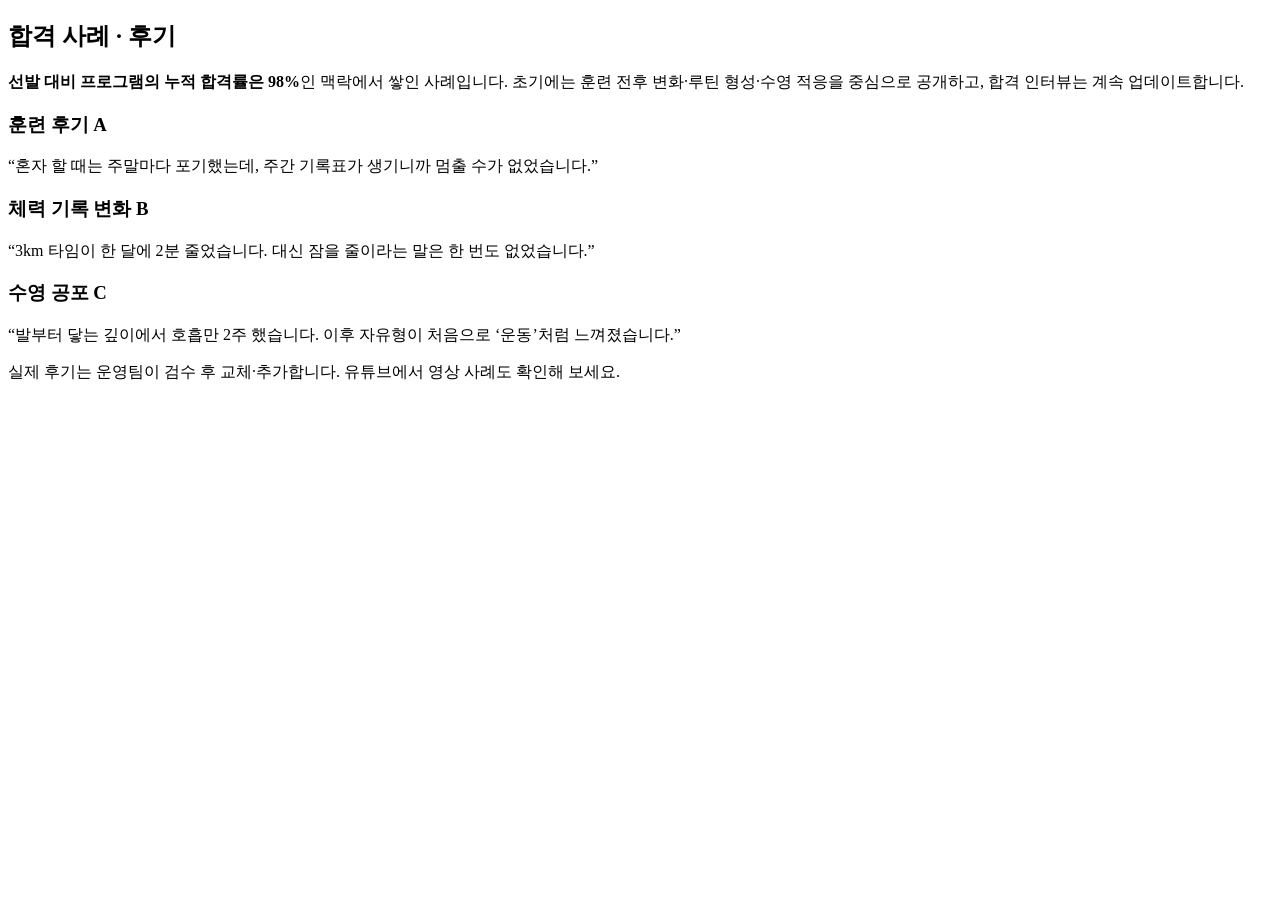
<file: src/main/resources/templates/reviews.html>
<!DOCTYPE html>
<html xmlns:th="http://www.thymeleaf.org" lang="ko">
<head th:replace="~{fragments/layout :: siteHead('후기')}"></head>
<body>
<header th:replace="~{fragments/layout :: siteHeader('reviews')}"></header>
<main>
    <section class="hero">
        <div class="wrap prose">
            <h1>합격 사례 · 후기</h1>
            <p class="lead"><strong>선발 대비 프로그램의 누적 합격률은 98%</strong>인 맥락에서 쌓인 사례입니다. 초기에는 훈련 전후 변화·루틴 형성·수영 적응을 중심으로 공개하고, 합격 인터뷰는 계속 업데이트합니다.</p>
        </div>
    </section>
    <section class="section">
        <div class="wrap">
            <div class="card-grid">
                <article class="card">
                    <h3>훈련 후기 A</h3>
                    <p class="muted">“혼자 할 때는 주말마다 포기했는데, 주간 기록표가 생기니까 멈출 수가 없었습니다.”</p>
                </article>
                <article class="card">
                    <h3>체력 기록 변화 B</h3>
                    <p class="muted">“3km 타임이 한 달에 2분 줄었습니다. 대신 잠을 줄이라는 말은 한 번도 없었습니다.”</p>
                </article>
                <article class="card">
                    <h3>수영 공포 C</h3>
                    <p class="muted">“발부터 닿는 깊이에서 호흡만 2주 했습니다. 이후 자유형이 처음으로 ‘운동’처럼 느껴졌습니다.”</p>
                </article>
            </div>
            <p class="muted section-note">실제 후기는 운영팀이 검수 후 교체·추가합니다. <a th:href="${links.youtubeUrl}" target="_blank" rel="noopener noreferrer">유튜브</a>에서 영상 사례도 확인해 보세요.</p>
        </div>
    </section>
</main>
<footer th:replace="~{fragments/layout :: siteFooter}"></footer>
</body>
</html>
</file>
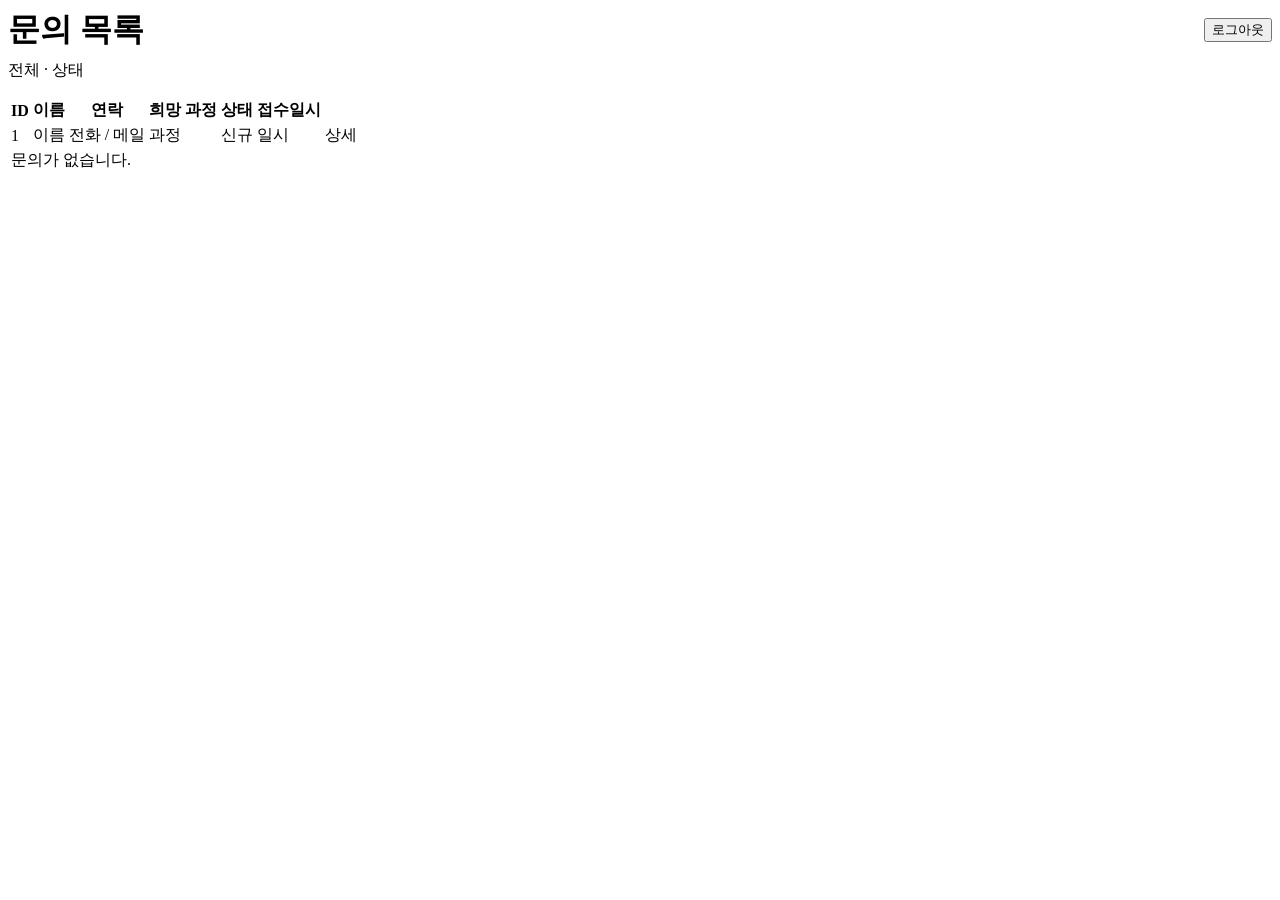
<file: src/main/resources/templates/admin/inquiries.html>
<!DOCTYPE html>
<html xmlns:th="http://www.thymeleaf.org" lang="ko">
<head>
    <meta charset="UTF-8"/>
    <meta name="viewport" content="width=device-width, initial-scale=1"/>
    <title>문의 목록 | 특수데미</title>
    <link rel="stylesheet" th:href="@{/css/main.css}"/>
</head>
<body>
<main class="admin-wrap">
    <div style="display:flex;flex-wrap:wrap;justify-content:space-between;gap:1rem;align-items:center;">
        <h1 style="margin:0;">문의 목록</h1>
        <form th:action="@{/admin/logout}" method="post" style="margin:0;">
            <input type="hidden" th:name="${_csrf.parameterName}" th:value="${_csrf.token}"/>
            <button class="btn btn-ghost" type="submit">로그아웃</button>
        </form>
    </div>
    <p class="muted" style="margin-top:0.5rem;">
        <a th:href="@{/admin/inquiries}">전체</a>
        <span th:each="st : ${inquiryStatuses}">
            · <a th:href="@{/admin/inquiries(status=${st})}" th:text="${st.labelKo}">상태</a>
        </span>
    </p>
    <div class="table-scroll">
    <table class="admin-table">
        <thead>
        <tr>
            <th>ID</th>
            <th>이름</th>
            <th>연락</th>
            <th>희망 과정</th>
            <th>상태</th>
            <th>접수일시</th>
            <th></th>
        </tr>
        </thead>
        <tbody>
        <tr th:each="q : ${inquiries}">
            <td th:text="${q.id}">1</td>
            <td th:text="${q.name}">이름</td>
            <td>
                <span th:if="${q.phone != null}" th:text="${q.phone}">전화</span>
                <span th:if="${q.phone != null && q.email != null}"> / </span>
                <span th:if="${q.email != null}" th:text="${q.email}">메일</span>
            </td>
            <td th:text="${q.program}">과정</td>
            <td>
                <span class="badge" th:text="${q.status.labelKo}">신규</span>
            </td>
            <td th:text="${#temporals.format(q.createdAt, 'yyyy-MM-dd HH:mm', T(java.time.ZoneId).of('Asia/Seoul'))}">일시</td>
            <td><a th:href="@{/admin/inquiries/{id}(id=${q.id})}">상세</a></td>
        </tr>
        <tr th:if="${#lists.isEmpty(inquiries)}">
            <td colspan="7" class="muted">문의가 없습니다.</td>
        </tr>
        </tbody>
    </table>
    </div>
</main>
</body>
</html>
</file>
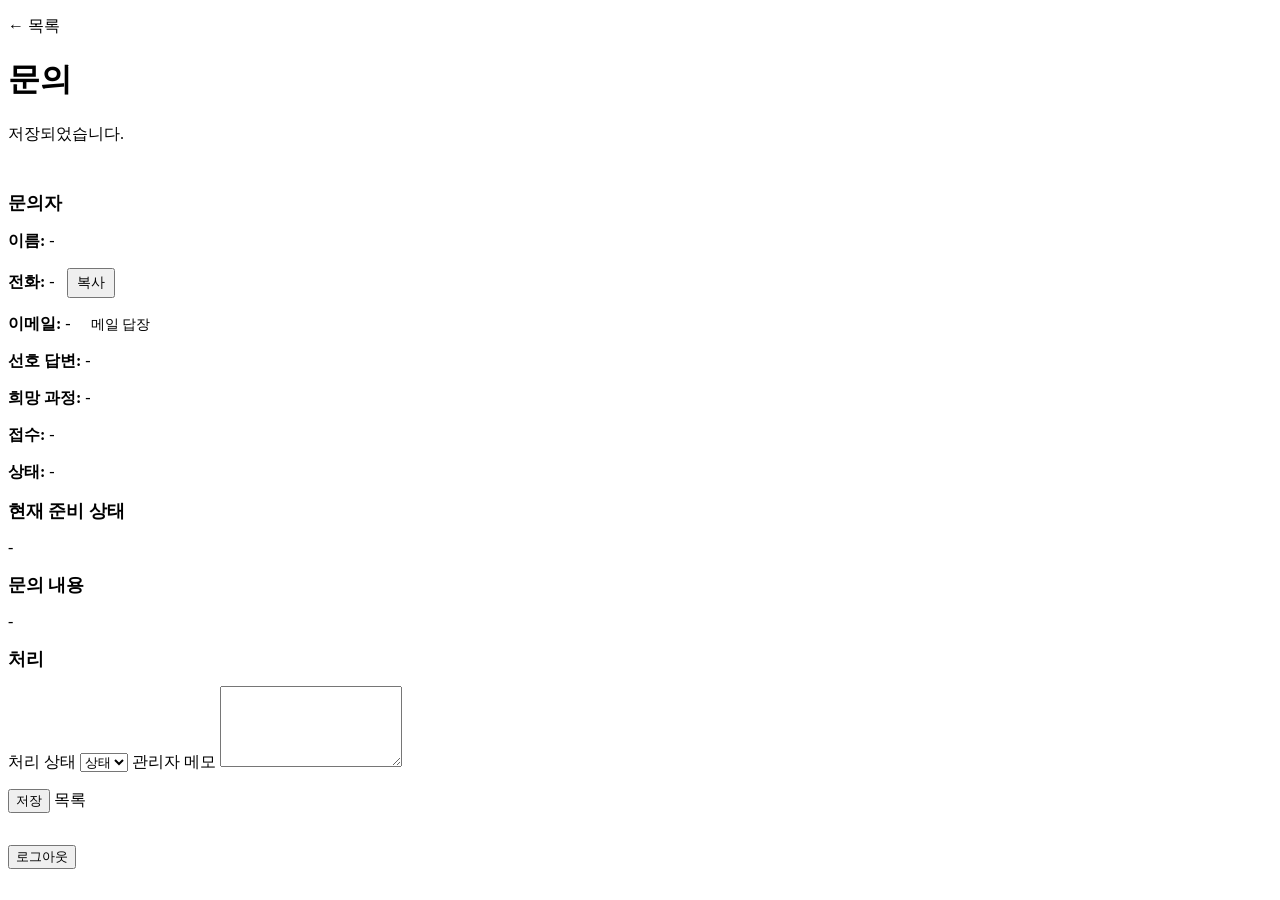
<file: src/main/resources/templates/admin/inquiry-detail.html>
<!DOCTYPE html>
<html xmlns:th="http://www.thymeleaf.org" lang="ko">
<head>
    <meta charset="UTF-8"/>
    <meta name="viewport" content="width=device-width, initial-scale=1"/>
    <title th:text="'문의 #' + ${inquiry.id} + ' | 특수데미'">문의 상세</title>
    <link rel="stylesheet" th:href="@{/css/main.css}"/>
</head>
<body>
<main class="admin-wrap">
    <p><a th:href="@{/admin/inquiries}">← 목록</a></p>
    <h1 th:text="'문의 #' + ${inquiry.id}">문의</h1>
    <p class="muted" th:if="${saved}">저장되었습니다.</p>

    <section class="section" style="border-top:none;padding-top:1rem;">
        <h2 style="font-size:1.1rem;">문의자</h2>
        <p><strong>이름:</strong> <span th:text="${inquiry.name}">-</span></p>
        <p><strong>전화:</strong> <span id="phoneSpan" th:text="${inquiry.phone} ?: '-'">-</span>
            <button type="button" class="btn btn-ghost" style="padding:0.25rem 0.5rem;font-size:0.85rem;margin-left:0.5rem;"
                    th:if="${inquiry.phone != null}"
                    th:onclick="|navigator.clipboard.writeText(document.getElementById('phoneSpan').innerText)|">복사</button>
        </p>
        <p><strong>이메일:</strong> <span th:text="${inquiry.email} ?: '-'">-</span>
            <a th:if="${inquiry.email != null}" class="btn btn-ghost" style="padding:0.25rem 0.5rem;font-size:0.85rem;margin-left:0.5rem;"
               th:href="|mailto:${inquiry.email}|">메일 답장</a>
        </p>
        <p><strong>선호 답변:</strong> <span th:text="${inquiry.preferredContact.label}">-</span></p>
        <p><strong>희망 과정:</strong> <span th:text="${inquiry.program}">-</span></p>
        <p><strong>접수:</strong>
            <span th:text="${#temporals.format(inquiry.createdAt, 'yyyy-MM-dd HH:mm:ss', T(java.time.ZoneId).of('Asia/Seoul'))}">-</span>
        </p>
        <p><strong>상태:</strong> <span class="badge" th:text="${inquiry.status.labelKo}">-</span></p>
    </section>

    <section class="section">
        <h2 style="font-size:1.1rem;">현재 준비 상태</h2>
        <p class="prose" style="white-space:pre-wrap;" th:text="${inquiry.preparationStatus}">-</p>
        <h2 style="font-size:1.1rem;margin-top:1rem;">문의 내용</h2>
        <p class="prose" style="white-space:pre-wrap;" th:text="${inquiry.message}">-</p>
    </section>

    <section class="section">
        <h2 style="font-size:1.1rem;">처리</h2>
        <form class="form" th:action="@{/admin/inquiries/{id}(id=${inquiry.id})}" method="post" style="max-width:100%;">
            <input type="hidden" th:name="${_csrf.parameterName}" th:value="${_csrf.token}"/>
            <label for="status">처리 상태</label>
            <select id="status" name="status" required>
                <option th:each="st : ${inquiryStatuses}"
                        th:value="${st}"
                        th:selected="${st == inquiry.status}"
                        th:text="${st.labelKo}">상태</option>
            </select>
            <label for="adminMemo">관리자 메모</label>
            <textarea id="adminMemo" name="adminMemo" rows="5" th:text="${inquiry.adminMemo}"></textarea>
            <div class="btn-row" style="margin-top:1rem;">
                <button class="btn btn-primary" type="submit">저장</button>
                <a class="btn btn-ghost" th:href="@{/admin/inquiries}">목록</a>
            </div>
        </form>
    </section>

    <form th:action="@{/admin/logout}" method="post" style="margin-top:2rem;">
        <input type="hidden" th:name="${_csrf.parameterName}" th:value="${_csrf.token}"/>
        <button class="btn btn-ghost" type="submit">로그아웃</button>
    </form>
</main>
</body>
</html>
</file>
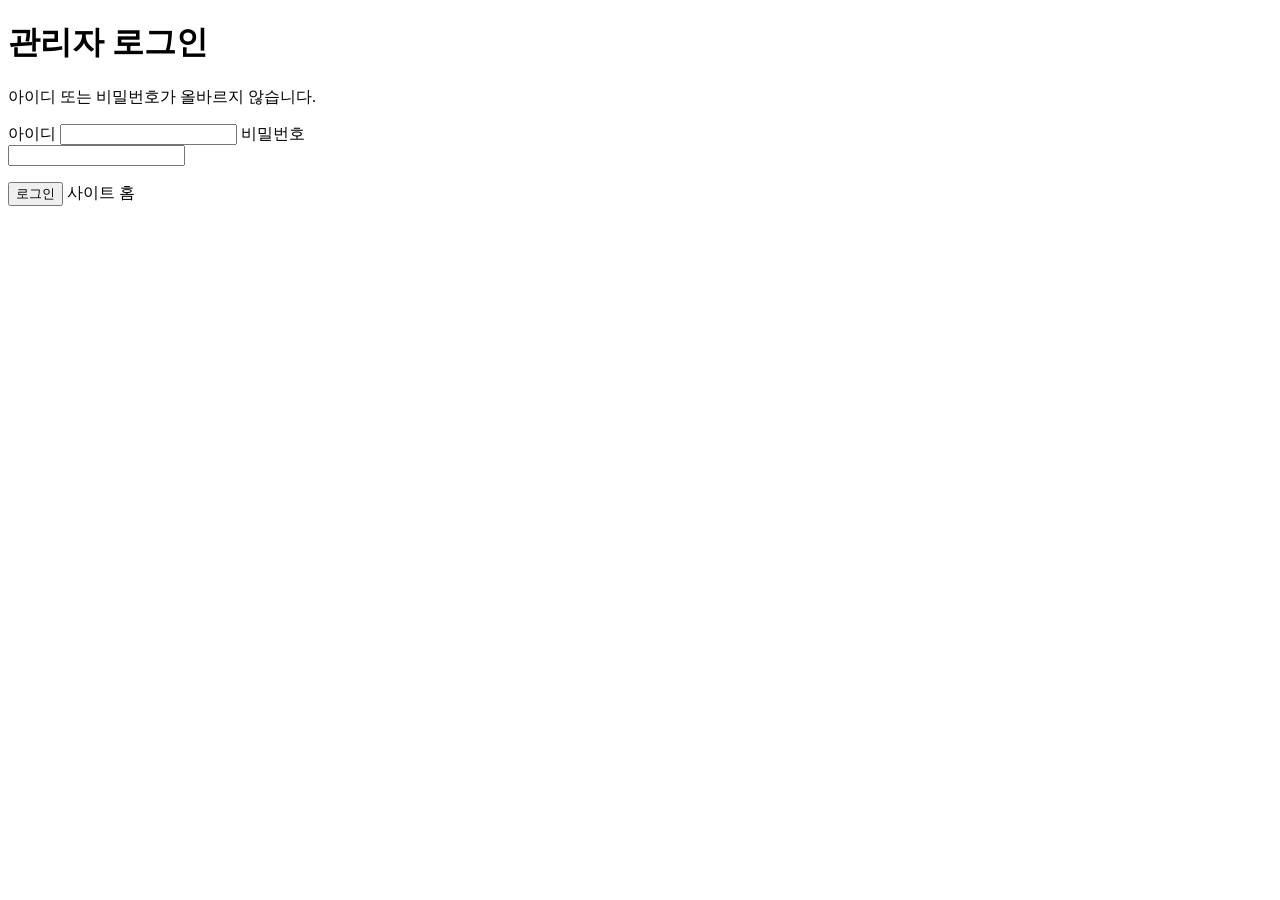
<file: src/main/resources/templates/admin/login.html>
<!DOCTYPE html>
<html xmlns:th="http://www.thymeleaf.org" lang="ko">
<head>
    <meta charset="UTF-8"/>
    <meta name="viewport" content="width=device-width, initial-scale=1"/>
    <title>관리자 로그인 | 특수데미</title>
    <link rel="stylesheet" th:href="@{/css/main.css}"/>
</head>
<body>
<main class="admin-wrap">
    <h1>관리자 로그인</h1>
    <p class="muted" th:if="${param.error}">아이디 또는 비밀번호가 올바르지 않습니다.</p>
    <form class="form" th:action="@{/admin/login}" method="post" style="max-width:360px;margin-top:1rem;">
        <input type="hidden" th:name="${_csrf.parameterName}" th:value="${_csrf.token}"/>
        <label for="username">아이디</label>
        <input id="username" name="username" type="text" autocomplete="username" required/>
        <label for="password">비밀번호</label>
        <input id="password" name="password" type="password" autocomplete="current-password" required/>
        <div class="btn-row" style="margin-top:1rem;">
            <button class="btn btn-primary" type="submit">로그인</button>
            <a class="btn btn-ghost" th:href="@{/}">사이트 홈</a>
        </div>
    </form>
</main>
</body>
</html>
</file>
